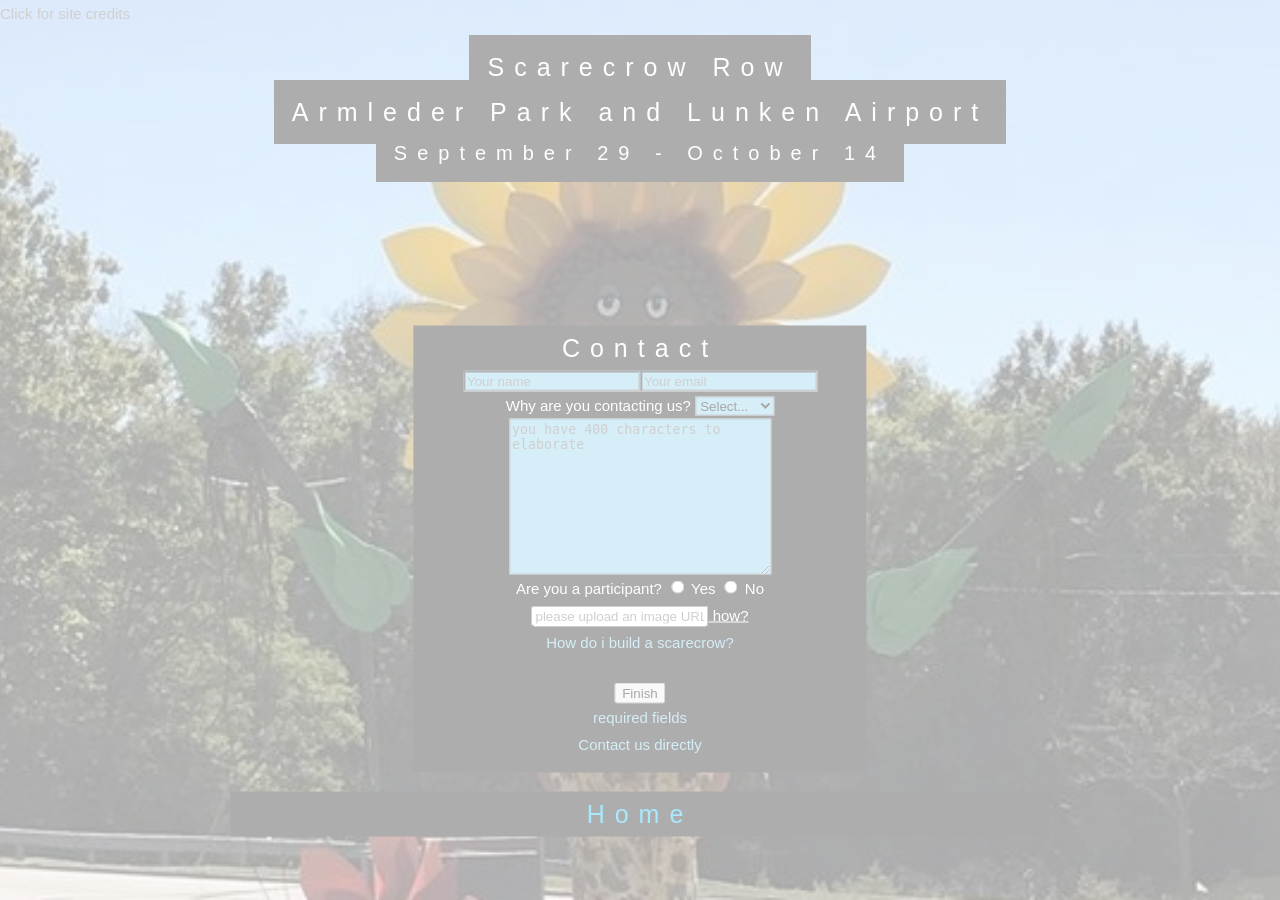
<file: forms.html>
<html><head>
  <script type="text/javascript" async="" src="https://www.google-analytics.com/analytics.js"></script><script src="https://ajax.googleapis.com/ajax/libs/jquery/3.3.1/jquery.min.js"></script>
  <script src="https://cdnjs.cloudflare.com/ajax/libs/popper.js/1.14.0/umd/popper.min.js"></script>
  <script src="https://maxcdn.bootstrapcdn.com/bootstrap/4.1.0/js/bootstrap.min.js"></script>

<script>
  function changeValue() {
    document.getElementById("reason").value="signup"
    myFunctionChangeManage()
  }
</script>

<script>
  function changeValueCheck() {
  var URL = window.location.href;
  console.log(URL)

      if (URL.includes("signup") == true) {
          changeValue()
      } else {
          //nothing
      }

  }
</script>

  <script>
 $(document).ready(function(){

      $("body").hide().fadeIn(2000);
    });

    if (screen.width <= 1145) {
    window.location.replace("https://scarecrowrow.github.io/mobile.html");
}
    
</script>
  <!-- Global site tag (gtag.js) - Google Analytics -->
<script async="" src="https://www.googletagmanager.com/gtag/js?id=UA-121420262-1"></script>
<script>
  window.dataLayer = window.dataLayer || [];
  function gtag(){dataLayer.push(arguments);}
  gtag('js', new Date());

  gtag('config', 'UA-121420262-1');
</script>
<script>
  function myFunction() {
    document.cookie = "status=completed; expires=Thu, 27 Oct 2018 12:00:00 UTC";
  }
</script>
<script>
  function myCredits() {
  document.getElementById("credits").innerHTML = "Credit to Jack Crane for this website. Contact him at 3jbc22@gmail.com"
  }
</script>
<script>
  function myBenefit() {
  document.getElementById("benefit").style.color = "#777"
  document.getElementById("benefit").innerHTML = "Scarecrow row benefits absolutley no one, as we collect no money. We are hoping to find a charity soon for this year and collect funds."
  }
</script>
<script>
  var x = document.cookie;
</script>
<script>
  
var runonce = "false"
    function myFunctionChangeManage() {

if (runonce != "true") {
      var doc = document.getElementById("reason").value
      if (doc == "signup") {
          myFunctionChange()
      } else {
      runonce = "false"
      document.getElementById("toc").remove();
      }
    } else {
      runonce = "false"
      document.getElementById("toc").remove();
    }
}

function myFunctionChange() {
  runonce = "true"

    document.getElementById("reason").value="signup"
    document.getElementById("comments").placeholder="You have 400 characters. Please tell us what you scarecrow is/in honor of, why are you interested in making a scarecrow, and any other details that are important. ----- Please upload a drawing of your scarecrow in the box below."

    var participant = document.getElementById("participant");
    element.parentNode.removeChild(participant);

    var div = document.createElement("div");
    div.setAttribute("id", "toc");
    document.getElementById("myDIV").appendChild(div);

    var para = document.createElement("input");
    para.setAttribute("type", "checkbox");
    para.setAttribute("required", "true");
    document.getElementById("toc").appendChild(para);
    
    var pg = document.createElement("span");
    pg.setAttribute("color", "blue");
    var t = document.createTextNode("I have read and understood the ");
    pg.appendChild(t);
    document.getElementById("toc").appendChild(pg);
    
    var a = document.createElement("a");
    a.setAttribute("href", "rules.pdf");
    a.setAttribute("style", "color:skyblue;");
    a.setAttribute("target", "blank");
    var t = document.createTextNode("rules and restrictions of entry");
    a.appendChild(t);
    document.getElementById("toc").appendChild(a);
}

</script>
<title>Scarecrow Row</title>
<meta name="viewport" content="width=device-width, initial-scale=1">
  <link rel="stylesheet" href="desktop.css">
<!--
  <script>
    function myFunction() {
    document.getElementById("photoslink").style.color = "yellow";
    }
    function () {
    document.getElementById("photoslink").style.color = "white";
    }
  </script>
-->
<style>
/*body, html {
  height: 100%;
  margin: 0;
  font: 400 15px/1.8 "Lato", sans-serif;
  color: #777;
}
* {box-sizing: border-box}
body {font-family: Verdana, sans-serif; margin:0}
.mySlides {display: none}
img {vertical-align: middle;}

.bgimg-1, .bgimg-2, .bgimg-3, .content {
  position: relative;
  opacity: 0.65;
  background-position: center;
  background-repeat: no-repeat;
  background-size: cover;

}
.bgimg-1 {
  background-image: url("background.jpg");
  height: 100%;
  background-attachment: fixed;
}
.caption {
  position: absolute;
  left: 0;
  top: 5%;
  width: 100%;
  text-align: center;
  color: #000;
}
  h1 {
  letter-spacing: 5px;
  font: 20px "Lato", sans-serif;
  color: #111;
  }
.caption span.border {
  background-color: #111;
  color: #fff;
  padding: 18px;
  font-size: 25px;
  letter-spacing: 10px;
}
.centered2_forms {
    position: absolute;
    top: 400%;
    left: 50%;
    transform: translate(-50%, -50%);
    color: white;
    background-color: #101010;
    padding-left: 2%;
    padding-right: 2%;
    width: 453.27px;
}
    .centered6_forms {
    position: absolute;
    top: 610%;
    left: 50%;
    transform: translate(-50%, -50%);
    color: deepskyblue;
    background-color: #101010;
    padding-left: 2%;
    padding-right: 2%;
    width: 64%
}
h3 {
  letter-spacing: 5px;
  text-transform: uppercase;
  font: 20px "Lato", sans-serif;
  color: #111;
}
  .masterbox {
    
  }*/
</style>
</head>
<body style="" onload="changeValueCheck();">
<script>
  
function myfunction()
  x = document.getElementById("reason")
  alert(x)
</script>
<div class="bgimg-1">
  <div class="caption">
    <span class="border">Scarecrow Row</span><br>
    <span class="border">Armleder Park and Lunken Airport</span><br>
<span style="font-size: 20px;" class="border">September 29 - October 14</span>    <div class="larger">
    </div>
  <div class="masterbox" style="display:flex;flex-direction:row-reverse;">
    
    <center>
      <div class="centered2_forms"><span style="font-size: 25px; letter-spacing: 10px;">Contact</span>
      <form method="POST" name="contact" action="http://app-scarecrowrow-form-imput.000webhostapp.com/process_desktop.php">
          <input type="text" name="name" style="background-color: skyblue;" id="name" placeholder="Your name" required=""><input style="background-color: skyblue;" type="email" id="email" name="email" placeholder="Your email" required=""><br>
          <label>Why are you contacting us?</label>
        <select name="reason" id="reason" style="background-color: skyblue;" onchange="myFunctionChangeManage()" required="">
            <option value="Select...">Select...</option>
            <option value="signup">Sign Up</option>
            <option value="Volunteer">Volunteer</option>
            <option value="other">Other</option>
          </select><br>
          <textarea name="comments" style="background-color: skyblue;" id="comments" rows="10" cols="30" placeholder="you have 400 characters to elaborate" maxlength="400"></textarea><br>
          <label id="participant">Are you a participant?</label>
          <input type="radio" name="Past_Participation_Yes" value="Yes"> Yes
          <input type="radio" name="Past_Participation_No" value="No"> No
          <br><input type="text" id="images" name="images" placeholder="please upload an image URL"><a href="upload.pdf" target="blank" style="color:white;"> how?</a><div id="myDIV"></div>
          <label style="color: skyblue;" onclick="window.open('https://youtu.be/8ThaReMXYGI')">How do i build a scarecrow?</label><br>
          <br><button type="submit">Finish</button><br>
          <label style="color: skyblue;">required fields</label><br>
          <label style="color: skyblue;" id="directContact" onclick="document.getElementById('directContact').innerHTML='Jill Bohl, 513-505-8003, scarecrowrowcincinnati@gmail.com'">Contact us directly</label>
      </form>
      </div>
    </center>
    <a href="photos.html">
      
    </a>
    <a href="https://facebook.com/ScarecrowRow">
      
    </a>
    <a href="index.html"><div class="centered6_forms" onmouseover="()" id="photoslink"><span style="font-size: 25px; letter-spacing: 10px;">Home</span>
      </div></a>
    
<!--
    <div class="slideshow-container">

    <footer>
<div class="mySlides fade">
  <div class="numbertext">1 / 9</div>
  <img src="1.jpg" style="width:50%">
  
</div>

<div class="mySlides fade">
  <div class="numbertext">2 / 9</div>
  <img src="2.jpg" style="width:50%">
  
</div>

<div class="mySlides fade">
  <div class="numbertext">3 / 9</div>
  <img src="3.jpg" style="width:50%">
  
</div>

<div class="mySlides fade">
  <div class="numbertext">4 / 9</div>
  <img src="4.jpg" style="width:50%">
  
</div>

<div class="mySlides fade">
  <div class="numbertext">5 / 9</div>
  <img src="5.jpg" style="width:50%">
  
</div>

<div class="mySlides fade">
  <div class="numbertext">6 / 9</div>
  <img src="6.jpg" style="width:50%">
  
</div>

<div class="mySlides fade">
  <div class="numbertext">7 / 9</div>
  <img src="7.jpg" style="width:50%">
  
</div>

<div class="mySlides fade">
  <div class="numbertext">8 / 9</div>
  <img src="8.jpg" style="width:50%">
  
</div>

<div class="mySlides fade">
  <div class="numbertext">9 / 9</div>
  <img src="9.jpg" style="width:50%">
  
</div>

<a class="prev" onclick="plusSlides(-1)">&#10094;</a>
<a class="next" onclick="plusSlides(1)">&#10095;</a>

</div>
<br>

<div style="text-align:center">
  <span class="dot" onclick="currentSlide(1)"></span> 
  <span class="dot" onclick="currentSlide(2)"></span> 
  <span class="dot" onclick="currentSlide(3)"></span> 
  <span class="dot" onclick="currentSlide(4)"></span> 
  <span class="dot" onclick="currentSlide(5)"></span> 
  <span class="dot" onclick="currentSlide(6)"></span> 
  <span class="dot" onclick="currentSlide(7)"></span> 
  <span class="dot" onclick="currentSlide(8)"></span> 
  <span class="dot" onclick="currentSlide(9)"></span> 
</div>

<script>
var slideIndex = 1;
showSlides(slideIndex);

function plusSlides(n) {
  showSlides(slideIndex += n);
}

function currentSlide(n) {
  showSlides(slideIndex = n);
}

function showSlides(n) {
  var i;
  var slides = document.getElementsByClassName("mySlides");
  var dots = document.getElementsByClassName("dot");
  if (n > slides.length) {slideIndex = 1}    
  if (n < 1) {slideIndex = slides.length}
  for (i = 0; i < slides.length; i++) {
      slides[i].style.display = "none";  
  }
  for (i = 0; i < dots.length; i++) {
      dots[i].className = dots[i].className.replace(" active", "");
  }
  slides[slideIndex-1].style.display = "block";  
  dots[slideIndex-1].className += " active";
}
</script>
-->
  </div>

</div>
<spread id="credits" onclick="myCredits()">Click for site credits</spread>
<center>
  <spread style="color: transparent;" id="benefit" onclick="myBenefit()">Click for benefit</spread>
</center>

</div></body></html>
</file>
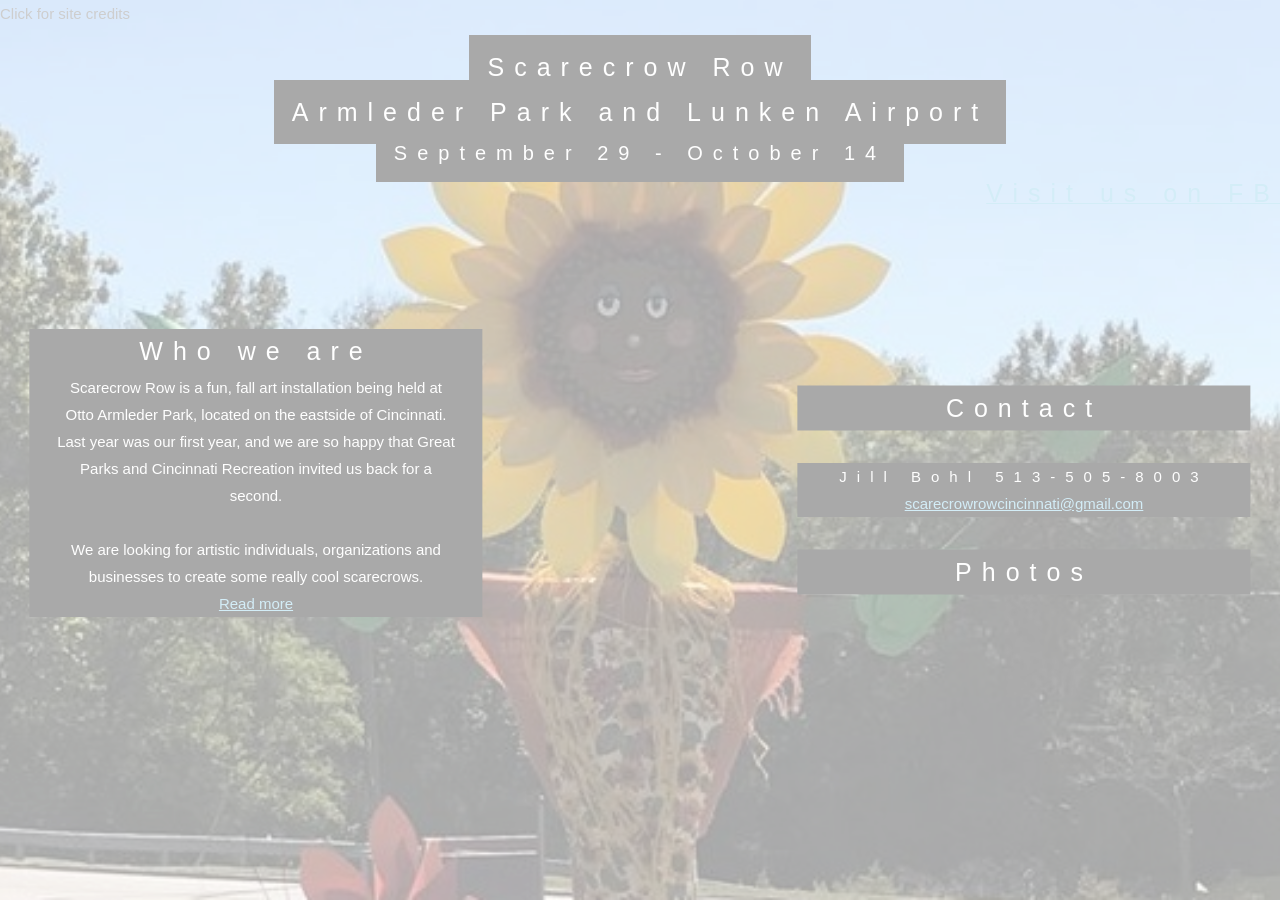
<file: index_OLD.html>
<!DOCTYPE html>
<html>
<head>
  <script src="https://ajax.googleapis.com/ajax/libs/jquery/3.3.1/jquery.min.js"></script>
  <script src="https://cdnjs.cloudflare.com/ajax/libs/popper.js/1.14.0/umd/popper.min.js"></script>
  <script src="https://maxcdn.bootstrapcdn.com/bootstrap/4.1.0/js/bootstrap.min.js"></script>
  <link rel="stylesheet" href="desktop.css">

  <script>
 $(document).ready(function(){

      $("body").hide().fadeIn(2000);
    });

    if (screen.width <= 1145) {
    window.location.replace("https://scarecrowrow.github.io/mobile.html");
}
    
</script>
  <!-- Global site tag (gtag.js) - Google Analytics -->
<script async src="https://www.googletagmanager.com/gtag/js?id=UA-121420262-1"></script>
<script>
  window.dataLayer = window.dataLayer || [];
  function gtag(){dataLayer.push(arguments);}
  gtag('js', new Date());

  gtag('config', 'UA-121420262-1');
</script>
<script>
  function myFunction() {
    document.cookie = "status=completed; expires=Thu, 27 Oct 2018 12:00:00 UTC";
  }
</script>
<script>
  function myCredits() {
  document.getElementById("credits").innerHTML = "Credit to JC for this website. Contact him at 3jbc22@gmail.com"
  }
</script>
<script>
  function myBenefit() {
  document.getElementById("benefit").innerHTML = "Scarecrow row benefits absolutley no one, as we collect no money. We are hoping to find a charity soon for this year and collect funds."
  }
</script>
<script>
  var x = document.cookie;
</script>
<title>Scarecrow Row</title>
<meta name="viewport" content="width=device-width, initial-scale=1">
</head>
<body>
<script>
  
function myfunction()
  x = document.getElementById("reason")
  alert(x)
</script>
<div class="bgimg-1">
  <div class="caption">
    <span class="border">Scarecrow Row</span><br>
    <span class="border">Armleder Park and Lunken Airport</span><br>
    <span style="font-size: 20px;" class="border">September 29 - October 14</span>
    <div class="larger">
    </div>
  <div class=masterbox style="display:flex;flex-direction:row-reverse;">
    <div class="centered" style="display:flex;flex-direction:column;flex-wrap: wrap;"><span style="font-size: 25px; letter-spacing: 10px;">Who we are</span><span>
      Scarecrow Row is a fun, fall art installation being held at Otto Armleder
Park, located on the eastside of Cincinnati. Last year was our first year,
and we are so happy that Great Parks and Cincinnati Recreation invited
us back for a second.<br><br>We are looking for artistic individuals, organizations and businesses to
create some really cool scarecrows.</span> <a href="who.html">Read more</a>
      </div>
    <a href="forms.html">
      <div class="centered2"><span style="font-size: 25px; letter-spacing: 10px;">Contact</span>
    
      </div>
    </a>
    <a>
      <div class="centered10"><span style="font-size: 15px; color:white; letter-spacing: 10px;">Jill Bohl 513-505-8003</span><br><a href="mailto:scarecrowrowcincinnati@gmail.com"><span style="font-size: 15px;">scarecrowrowcincinnati@gmail.com</span></a>
    
      </div>
    </a>
    <a href="photos.html">
      <div class="centered3" onMouseover ="()" onMouseover="myFunction()" id="photoslink"><span style="font-size: 25px; letter-spacing: 10px;">Photos</span> 
   
      </div>
    </a>
    <a href="https://facebook.com/ScarecrowRow">
      <div class="centered5" onMouseover ="()" onMouseover="myFunction()" id="photoslink"><span style="font-size: 25px; letter-spacing: 10px;">Visit us on FB</span> 
      </div>
    </a>

  </div>

</div>
<spread id="credits" onclick="myCredits()">Click for site credits</spread>
<center>
  <label style='color: transparent' id="benefit" onclick="myBenefit()">Click for benefit</label>
</center>
</body>
</html>
</file>
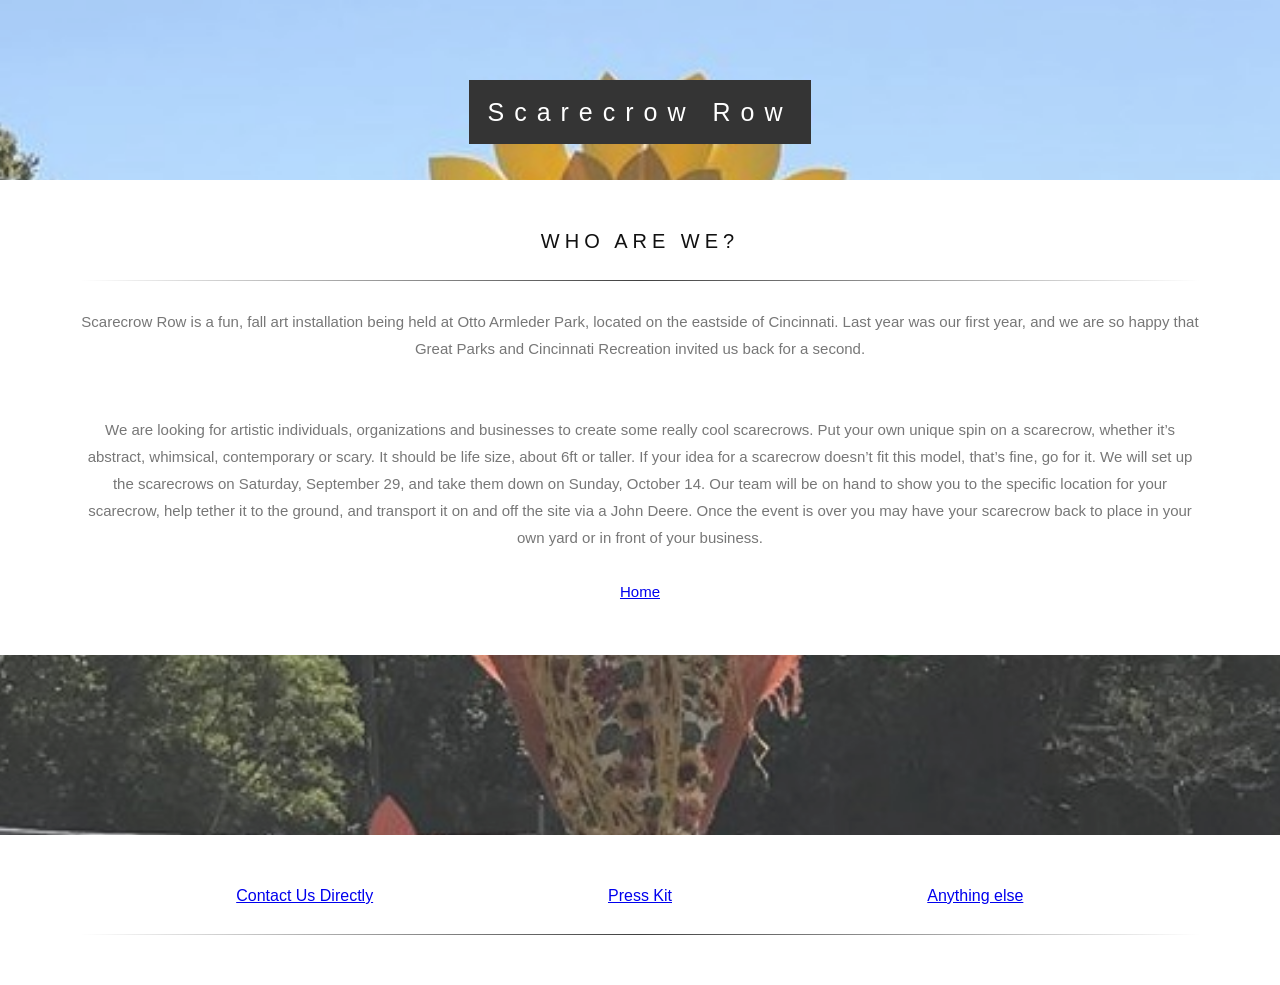
<file: info.html>
<html><head>
<meta name="viewport" content="width=device-width, initial-scale=1">
<link rel="stylesheet" href="scroll.css">


<script>
$(function() {
  $('a[href*=#]').on('click', function(e) {
    e.preventDefault();
    $('html, body').animate({ scrollTop: $($(this).attr('href')).offset().top}, 500, 'linear');
  });
});
</script>

<style>

</style>
</head>
<body>

<div class="bgimg-1" id="bgimg-1">
  <div class="caption">
    <span class="border">Scarecrow Row</span>
    
<center>
<div class="scroll">
  <u><span>SCROLL DOWN</span></u>
</div>
</center>

  </div>
</div>





<div style="position:relative;">
  <div style="color: #777;background-color:white;text-align:center;padding:50px 80px;text-align: justify;text-align: center;">
    
<h3>Who are we?</h3><br><hr><br>
    <p style="text-align:center;">Scarecrow Row is a fun, fall art installation being held at Otto Armleder Park, located on the eastside of Cincinnati. Last year was our first year, and we are so happy that Great Parks and Cincinnati Recreation invited us back for a second. </p>
<br><br><p>
We are looking for artistic individuals, organizations and businesses to create some really cool scarecrows. Put your own unique spin on a scarecrow, whether it’s abstract, whimsical, contemporary or scary. It should be life size, about 6ft or taller. If your idea for a scarecrow doesn’t fit this model, that’s fine, go for it. We will set up the scarecrows on Saturday, September 29, and take them down on Sunday, October 14. Our team will be on hand to show you to the specific location for your scarecrow, help tether it to the ground, and transport it on and off the site via a John Deere. Once the event is over you may have your scarecrow back to place in your own yard or in front of your business.</p>
<br><a href="index2.html">Home</a>
  </div>
</div>





<div class="bgimg-1" id="bgimg-1b" style="min-height: 40%;">
  <div class="caption">
    <span class="border" style="background-color:transparent;font-size:25px;color: #f7f7f7;"></span>
  </div>
</div>

<div style="position:relative;">
  <div style="color:#ddd;background-color:white;text-align:center;padding:50px 80px;text-align: center;">
    <center>
    <table style="width:90%">
      <tbody><tr>
        <td style="width:30%;text-align: center;"><a href="mailto:scarecrowrowcincinnati@gmail.com?subject=Scarecrow Row: Inquiry&amp;">Contact Us Directly</a>
</td>
        <td style="width:30%;text-align: center;"><a href="presskit.md">Press Kit</a></td>
        <td style="width:30%;text-align: center;"><a href="#">Anything else</a></td>
      </tr>
    </tbody></table>
    <br>
    <hr>
  </center>
  </div>
</div>

<script>
  document.getElementById("bgimg-1").style.transition="2s"
    setTimeout(function(){ document.getElementById("bgimg-1").style.minHeight="20%"; }, 1000);
  document.getElementById("bgimg-1b").style.transition="2s"
    setTimeout(function(){ document.getElementById("bgimg-1b").style.minHeight="20%"; }, 1000);
  
</script>

</body></html>
</file>
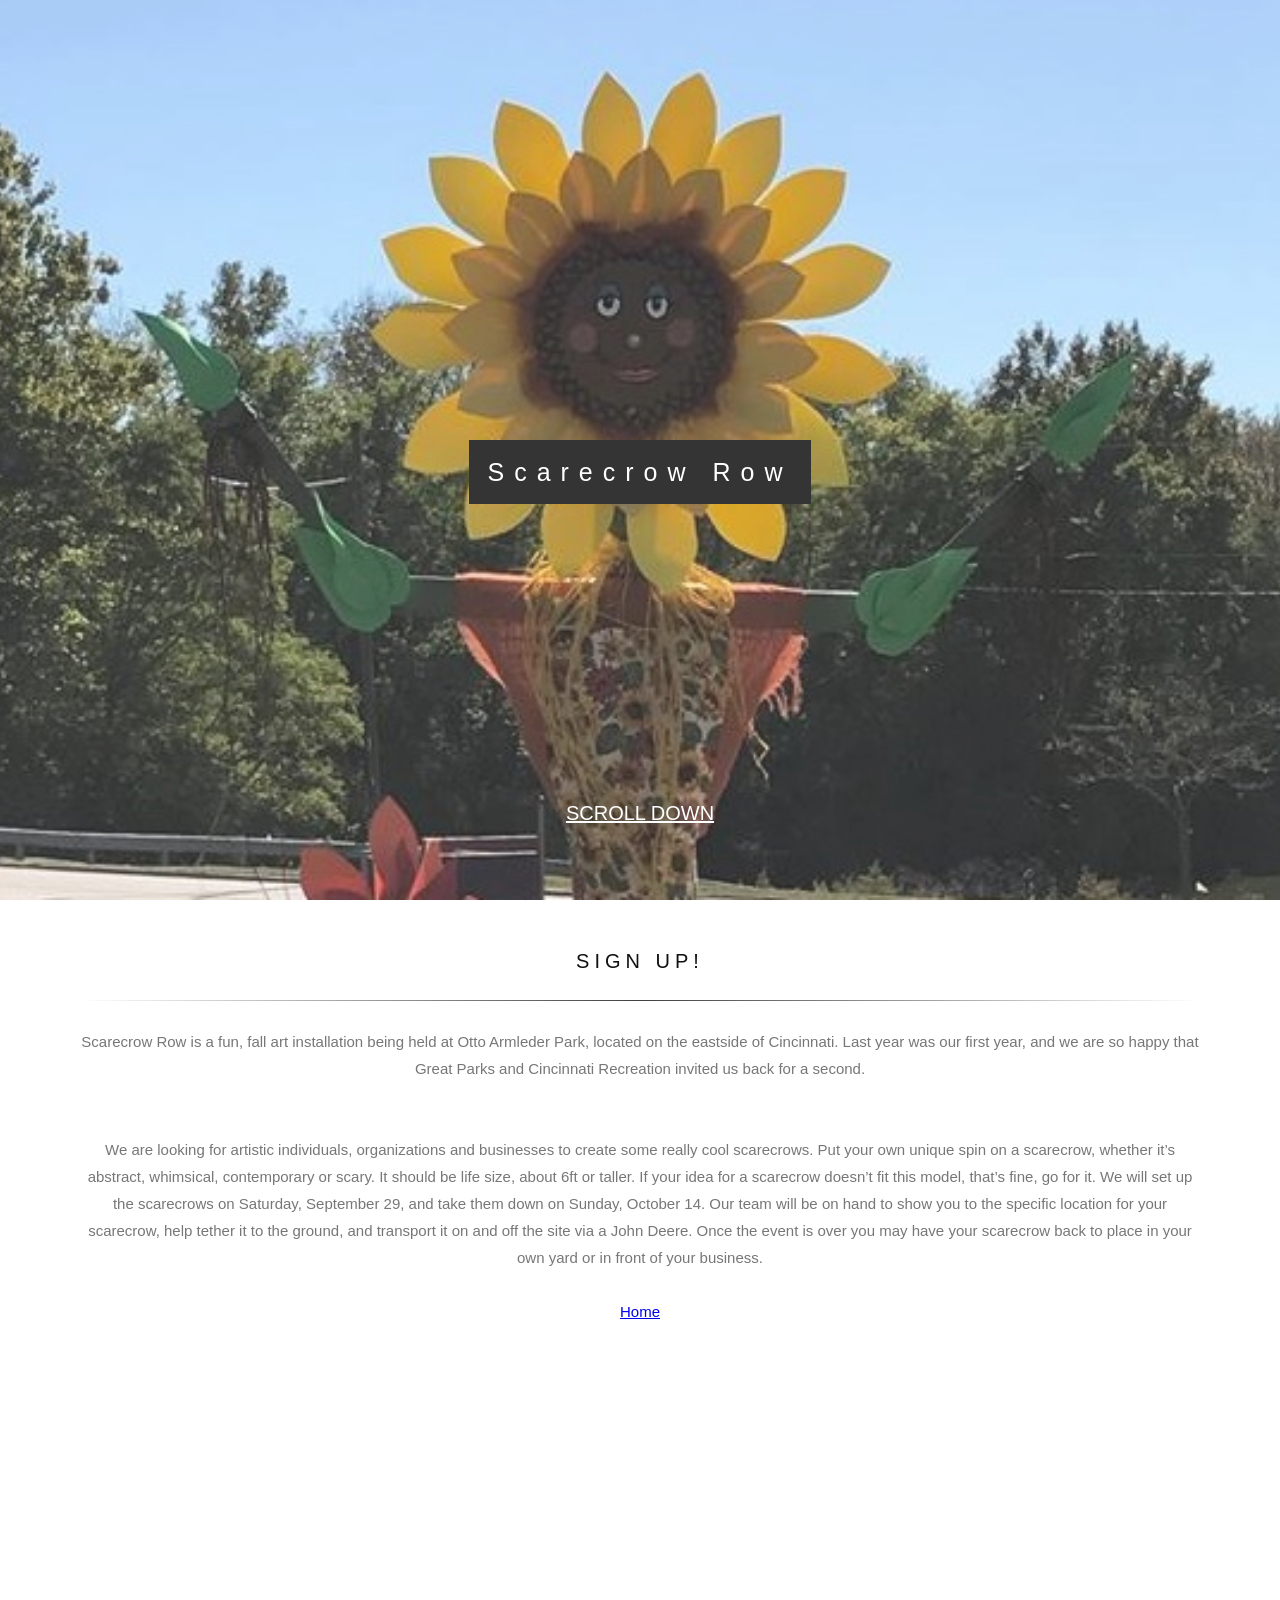
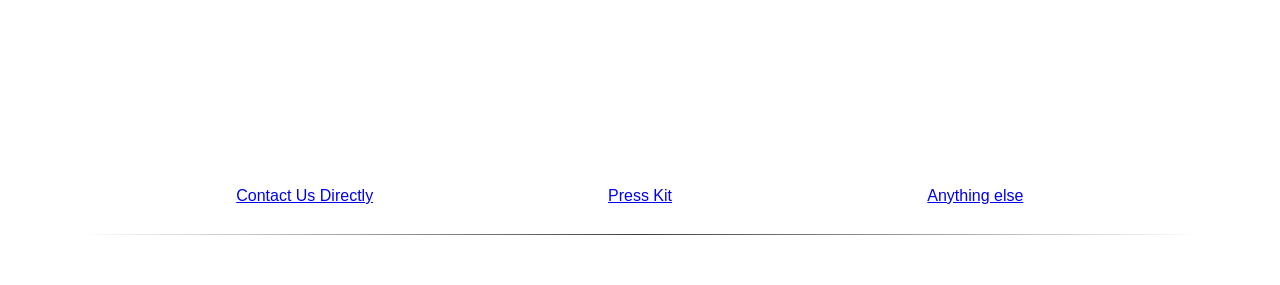
<file: infos.html>
<html><head>
<meta name="viewport" content="width=device-width, initial-scale=1">
<link rel="stylesheet" href="scroll.css">


<script>
$(function() {
  $('a[href*=#]').on('click', function(e) {
    e.preventDefault();
    $('html, body').animate({ scrollTop: $($(this).attr('href')).offset().top}, 500, 'linear');
  });
});
</script>

<style>

</style>
</head>
<body>

<div class="bgimg-1">
  <div class="caption">
    <span class="border">Scarecrow Row</span>
    
<center>
<div class="scroll">
  <u><span>SCROLL DOWN</span></u>
</div>
</center>

  </div>
</div>





<div style="position:relative;">
  <div style="color: #777;background-color:white;text-align:center;padding:50px 80px;text-align: justify;text-align: center;">
    
<h3>Sign Up!</h3><br><hr><br>
    <p style="text-align:center;">Scarecrow Row is a fun, fall art installation being held at Otto Armleder Park, located on the eastside of Cincinnati. Last year was our first year, and we are so happy that Great Parks and Cincinnati Recreation invited us back for a second. </p>
<br><br><p>
We are looking for artistic individuals, organizations and businesses to create some really cool scarecrows. Put your own unique spin on a scarecrow, whether it’s abstract, whimsical, contemporary or scary. It should be life size, about 6ft or taller. If your idea for a scarecrow doesn’t fit this model, that’s fine, go for it. We will set up the scarecrows on Saturday, September 29, and take them down on Sunday, October 14. Our team will be on hand to show you to the specific location for your scarecrow, help tether it to the ground, and transport it on and off the site via a John Deere. Once the event is over you may have your scarecrow back to place in your own yard or in front of your business.</p>
<br><a href="index2.html">Home</a>
  </div>
</div>





<div class="bgimg-1" style="min-height: 40%;">
  <div class="caption">
    <span class="border" style="background-color:transparent;font-size:25px;color: #f7f7f7;"></span>
  </div>
</div>

<div style="position:relative;">
  <div style="color:#ddd;background-color:white;text-align:center;padding:50px 80px;text-align: center;">
    <center>
    <table style="width:90%">
      <tbody><tr>
        <td style="width:30%;text-align: center;"><a href="mailto:scarecrowrowcincinnati@gmail.com?subject=Scarecrow Row: Inquiry&amp;">Contact Us Directly</a>
</td>
        <td style="width:30%;text-align: center;"><a href="presskit.md">Press Kit</a></td>
        <td style="width:30%;text-align: center;"><a href="#">Anything else</a></td>
      </tr>
    </tbody></table>
    <br>
    <hr>
  </center>
  </div>
</div>



</body></html>
</file>
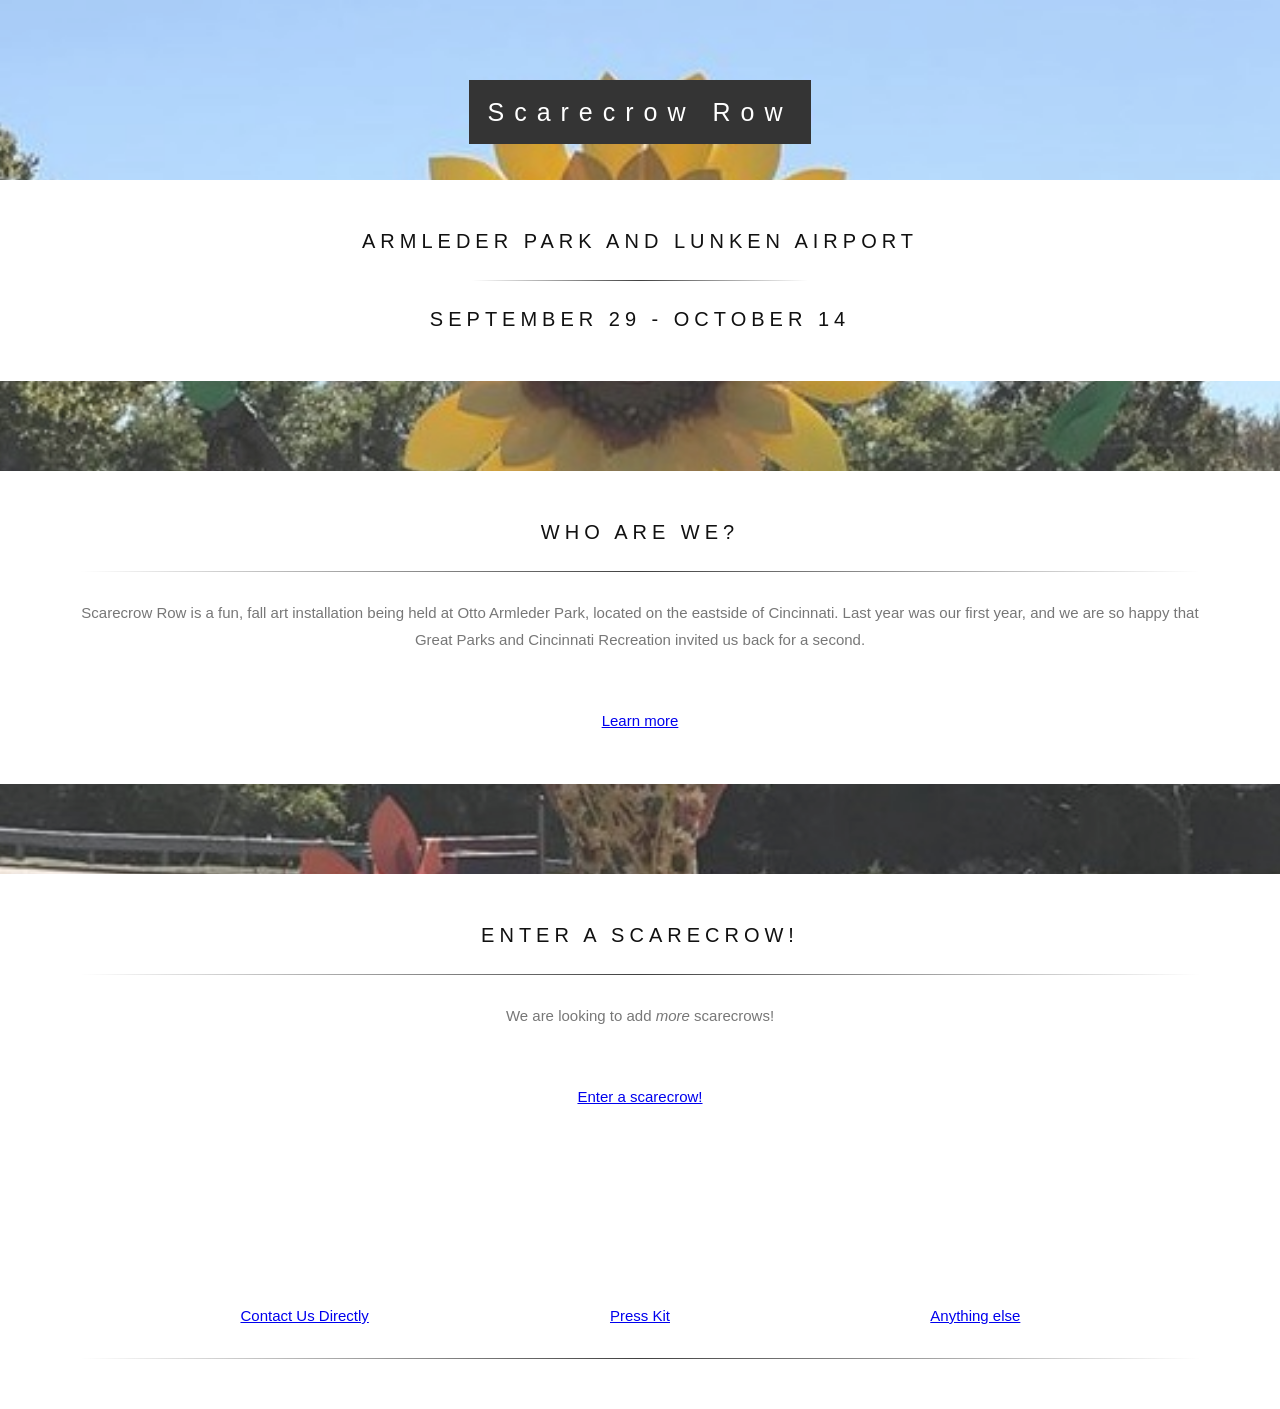
<file: mobile-request.html>
<!DOCTYPE html>
<html>
<head>
  <script>
    if (screen.width > 1145) {
    window.location.replace("https://scarecrowrow.github.io/index.html");
}
    var x = "Total Height: " + screen.height;
 $(document).ready(function(){

      $("body").hide().fadeIn(2000);
    });
    
    
  </script>
  <title>Scarecrow Row (mobile)</title>
<meta name="viewport" content="width=device-width, initial-scale=1">
<!--
  <script>
    function myFunction() {
    document.getElementById("photoslink").style.color = "yellow";
    }
    function myFunction2() {
    document.getElementById("photoslink").style.color = "white";
    }
  </script>
-->
  <!-- Global site tag (gtag.js) - Google Analytics -->
<script async src="https://www.googletagmanager.com/gtag/js?id=UA-121420262-1"></script>
<script>
  window.dataLayer = window.dataLayer || [];
  function gtag(){dataLayer.push(arguments);}
  gtag('js', new Date());

  gtag('config', 'UA-121420262-1');
</script>

<style>
body, html {
  height: 100%;
  margin: 0;
  font: 400 15px/1.8 "Lato", sans-serif;
  color: #777;
}
* {box-sizing: border-box}
body {font-family: Verdana, sans-serif; margin:0}
.mySlides {display: none}
img {vertical-align: middle;}

.bgimg-1, .bgimg-2, .bgimg-3, .content {
  position: relative;
  opacity: 0.65;
  background-position: center;
  background-repeat: no-repeat;
  background-size: cover;

}
.bgimg-1 {
  background-image: url("https://scarecrowrow.github.io/background.jpg");
  width: 100%;
  height: 70%;
  background-attachment: fixed;
}
.caption {
  position: relative;
/*  absolute*/
  left: 0;
  top: 20%;
  width: 100%;
  text-align: center;
  color: #000;
}
  h1 {
  letter-spacing: 5px;
  font: 20px "Lato", sans-serif;
  color: #111;
  }
.caption span.border {
  background-color: #111;
  color: #fff;
  padding: 18px;
  font-size: 25px;
  letter-spacing: 10px;
}
.centered2 {
    position: absolute;
    top: 210%;
    left: 50%;
    transform: translate(-50%, -50%);
    color: white;
    background-color: #101010;
    padding-left: 2%;
    padding-right: 2%;
    width: 100%;
    margin: 5px auto;

}
h3 {
  letter-spacing: 5px;
  text-transform: uppercase;
  font: 20px "Lato", sans-serif;
  color: #111;
}
  .masterbox {
    
  }
  .centered9 {
    position: absolute;
    top: 315%;
    left: 50%;
    transform: translate(-50%, -50%);
    color: white;
    background-color: #101010;
    padding-left: 2%;
    padding-right: 2%;
    width: 100%;
    margin: 5px auto;
    font-size: 25px;
    letter-spacing: 10px;
  }
</style>
</head>
<body>
<script>
  function myfunction()
    var x = document.getElementById("reason")
    alert(x)
</script>
<div class="bgimg-1">
  <div class="caption">
    <span class="border">Scarecrow Row</span><br>
    <span class="border">Lunken Airport and Armleader Park</span><br><br>
    <a href="index.html"><spam class="border" style="color:transparent;text-decoration: none;"></spam></a><br><a href="mobile.html"><spam class="border" style="color:transparent;text-decoration: none;"></spam></a>
  <div class=masterbox style="display:flex;flex-direction:row-reverse;">
<!--
    <div class="centered" style="display:flex;flex-direction:column;flex-wrap: wrap;"><span style="font-size: 25px; letter-spacing: 10px;">Sign Up</span>
      <form method="POST" name="sign up" action="https://formspree.io/3jbc22@gmail.com">
          <input type="text" name="name" id="name" placeholder="Your name" style="background-color: skyblue;" required><input  style="background-color: skyblue;" type="email" id="email" name="email" placeholder="Your email" required><br>
          <input type="tel" name="Tel" id="Tel" placeholder="Your Phone Number"><input type="text" id="SM" name="SM" placeholder="Social Media"><br>
          <textarea name="comments" id="comments" rows="10" cols="30" placeholder="you have 400 characters to describe your scarecrow" maxlength="400" style="background-color: skyblue;"  required></textarea><br>
        <label>Where would you like your scarecrow to be located?</label>  <br>
        <select name="location" style="background-color: skyblue;"  required>
            <option value="Lunken">Lunken Loop</option>
            <option value="Arm">Armleader Trail</option>
            <option value="Connector">Lunken/Armleader connector</option>
            <option value="Don't Care">Don't Care</option>
          </select><br>
          <label>Have you participated in the past?</label>
          <input type="radio" name="Past_Participation" value="Yes"> Yes
          <input type="radio" name="Past_Participation" value="No"> No<br>
          <label>Upload Pictures (if you have any):</label><br>
          <input type="file" name="images" multiple>
          <br><button type="submit">Finish</button><br>
          <label style="color: skyblue;" >required fields</label>
      </form>
      </div>
-->
    

      <div class="centered2"><span style="font-size: 25px; letter-spacing: 10px;">Contact</span>
      <form method="POST" name="contact" action="https://formspree.io/scarecrowrowcincinnati@gmail.com">
          <input type="text" name="name" style="background-color: skyblue;"  id="name" placeholder="Your name" required><input style="background-color: skyblue;"  type="email" id="email" name="email" placeholder="Your email" required><br>
          <label>Why are you contacting us?</label>
        <select name="reason" id="reason" style="background-color: skyblue;"  required>
            <option value="Select...">Select...</option>
            <option value="Signup">Sign up</option>
            <option value="Volunteer">Volunteer</option>
            <option value="Other">Other</option>
          </select><br>
          <textarea name="comments" style="background-color: skyblue;"  id="comments" rows="10" cols="30" placeholder="you have 400 characters to elaborate" maxlength="400"></textarea><br>
          <label>Are you a participant?</label>
          <input type="radio" name="Past_Participation" value="Yes"> Yes
          <input type="radio" name="Past_Participation" value="No"> No
          <br><input type="file" name="images" multiple>
          <br><button type="submit">Finish</button><br>
          <label style="color: skyblue;" >required fields</label><br>
          <label style="color: skyblue;" id="directContact" onclick="document.getElementById('directContact').innerHTML='Jill Bohl, 513-505-8003, scarecrowrowcincinnati@gmail.com'">Contact us directly</label>
      </form>
      </div>
<a href="mobile.html"><span class="centered9" style="font-size: 25px; letter-spacing: 10px;">Home</span></a>
<!--
    <a href="photos.html">
      <div class="centered3" onMouseover ="myFunction2()" onMouseover="myFunction()" id="photoslink"><span style="font-size: 25px; letter-spacing: 10px;">Photos</span>
        
      </div>
    </a>
    <a href="spread.html"><div class="centered6" onMouseover ="myFunction2()" onMouseover="myFunction()" id="photoslink"><span style="font-size: 25px; letter-spacing: 10px;">Spread the word!</span>
      </div></a>
    </div>
-->
<!--
    <div class="slideshow-container">

    <footer>
<div class="mySlides fade">
  <div class="numbertext">1 / 9</div>
  <img src="1.jpg" style="width:50%">
  
</div>

<div class="mySlides fade">
  <div class="numbertext">2 / 9</div>
  <img src="2.jpg" style="width:50%">
  
</div>

<div class="mySlides fade">
  <div class="numbertext">3 / 9</div>
  <img src="3.jpg" style="width:50%">
  
</div>

<div class="mySlides fade">
  <div class="numbertext">4 / 9</div>
  <img src="4.jpg" style="width:50%">
  
</div>

<div class="mySlides fade">
  <div class="numbertext">5 / 9</div>
  <img src="5.jpg" style="width:50%">
  
</div>

<div class="mySlides fade">
  <div class="numbertext">6 / 9</div>
  <img src="6.jpg" style="width:50%">
  
</div>

<div class="mySlides fade">
  <div class="numbertext">7 / 9</div>
  <img src="7.jpg" style="width:50%">
  
</div>

<div class="mySlides fade">
  <div class="numbertext">8 / 9</div>
  <img src="8.jpg" style="width:50%">
  
</div>

<div class="mySlides fade">
  <div class="numbertext">9 / 9</div>
  <img src="9.jpg" style="width:50%">
  
</div>

<a class="prev" onclick="plusSlides(-1)">&#10094;</a>
<a class="next" onclick="plusSlides(1)">&#10095;</a>

</div>
<br>

<div style="text-align:center">
  <span class="dot" onclick="currentSlide(1)"></span> 
  <span class="dot" onclick="currentSlide(2)"></span> 
  <span class="dot" onclick="currentSlide(3)"></span> 
  <span class="dot" onclick="currentSlide(4)"></span> 
  <span class="dot" onclick="currentSlide(5)"></span> 
  <span class="dot" onclick="currentSlide(6)"></span> 
  <span class="dot" onclick="currentSlide(7)"></span> 
  <span class="dot" onclick="currentSlide(8)"></span> 
  <span class="dot" onclick="currentSlide(9)"></span> 
</div>

<script>
var slideIndex = 1;
showSlides(slideIndex);

function plusSlides(n) {
  showSlides(slideIndex += n);
}

function currentSlide(n) {
  showSlides(slideIndex = n);
}

function showSlides(n) {
  var i;
  var slides = document.getElementsByClassName("mySlides");
  var dots = document.getElementsByClassName("dot");
  if (n > slides.length) {slideIndex = 1}    
  if (n < 1) {slideIndex = slides.length}
  for (i = 0; i < slides.length; i++) {
      slides[i].style.display = "none";  
  }
  for (i = 0; i < dots.length; i++) {
      dots[i].className = dots[i].className.replace(" active", "");
  }
  slides[slideIndex-1].style.display = "block";  
  dots[slideIndex-1].className += " active";
}
</script>
-->
  </div>

</div>

</body>
</html>
</file>
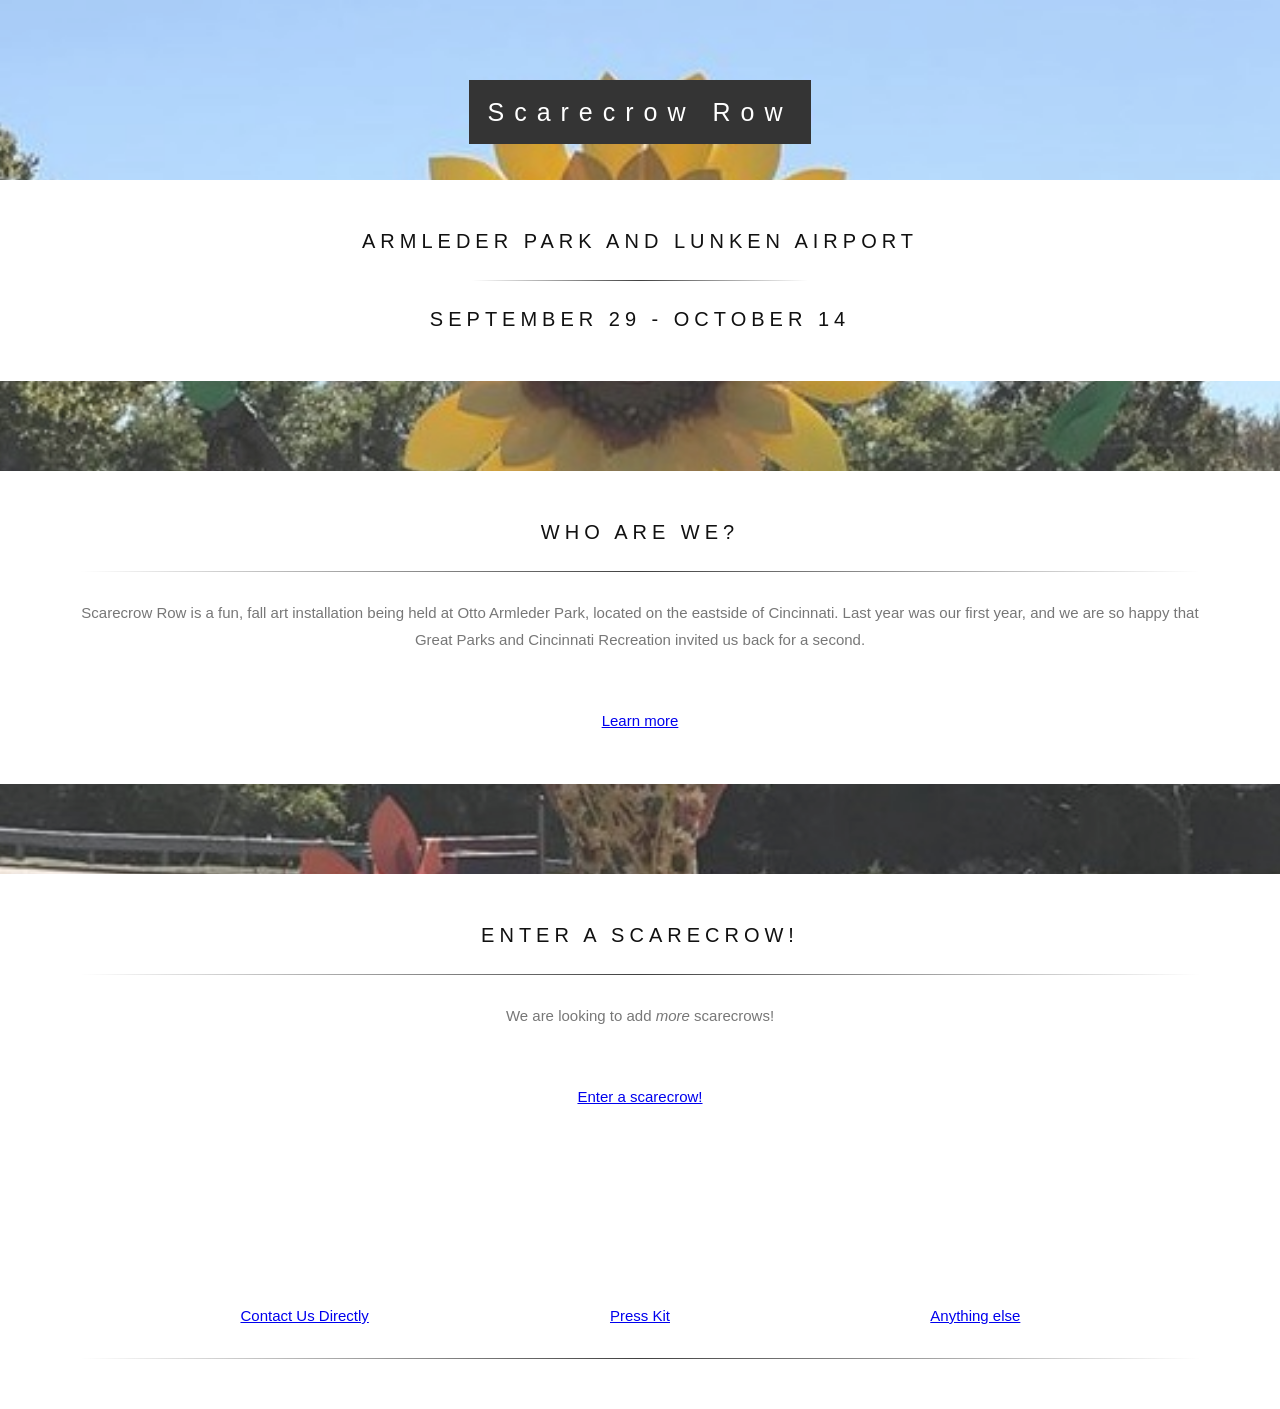
<file: mobile-signup.html>
<!DOCTYPE html>
<html>
<head>
  <script>
    if (screen.width > 1145) {
    window.location.replace("https://scarecrowrow.github.io/index.html");
}
    var x = "Total Height: " + screen.height;
 $(document).ready(function(){

      $("body").hide().fadeIn(2000);
    });
    
  </script>
  <title>Scarecrow Row (mobile)</title>
<meta name="viewport" content="width=device-width, initial-scale=1">
<!--
  <script>
    function myFunction() {
    document.getElementById("photoslink").style.color = "yellow";
    }
    function myFunction2() {
    document.getElementById("photoslink").style.color = "white";
    }
  </script>
-->
  <!-- Global site tag (gtag.js) - Google Analytics -->
<script async src="https://www.googletagmanager.com/gtag/js?id=UA-121420262-1"></script>
<script>
  window.dataLayer = window.dataLayer || [];
  function gtag(){dataLayer.push(arguments);}
  gtag('js', new Date());

  gtag('config', 'UA-121420262-1');
</script>

<style>
body, html {
  height: 100%;
  margin: 0;
  font: 400 15px/1.8 "Lato", sans-serif;
  color: #777;
}
* {box-sizing: border-box}
body {font-family: Verdana, sans-serif; margin:0}
.mySlides {display: none}
img {vertical-align: middle;}

/* Slideshow container */
.slideshow-container {
  max-width: 1000px;
  position: relative;
  margin: auto;
}

/* Next & previous buttons */
.prev, .next {
  cursor: pointer;
  position: absolute;
  top: 50%;
  width: auto;
  padding: 16px;
  margin-top: -22px;
  color: white;
  font-weight: bold;
  font-size: 18px;
  transition: 0.6s ease;
  border-radius: 0 3px 3px 0;
  right: 71%;
}
  .prev {
    right: 25%
  }
/* Position the "next button" to the right */
.next {
  right: 25%;
  border-radius: 3px 0 0 3px;
}

/* On hover, add a black background color with a little bit see-through */
.prev:hover, .next:hover {
  background-color: rgba(0,0,0,0.8);
}

/* Caption text */
.text {
  color: #f2f2f2;
  font-size: 15px;
  padding: 8px 12px;
  position: absolute;
  bottom: 8px;
  width: 100%;
  text-align: center;
}

/* Number text (1/3 etc) */
.numbertext {
  color: #f2f2f2;
  font-size: 12px;
  padding: 8px 12px;
  position: absolute;
  top: 0;
}

/* The dots/bullets/indicators */
.dot {
  cursor: pointer;
  height: 15px;
  width: 15px;
  margin: 0 2px;
  background-color: #bbb;
  border-radius: 50%;
  display: inline-block;
  transition: background-color 0.6s ease;
}

.active, .dot:hover {
  background-color: #717171;
}

/* Fading animation */
.fade {
  -webkit-animation-name: fade;
  -webkit-animation-duration: 1.5s;
  animation-name: fade;
  animation-duration: 1.5s;
}

@-webkit-keyframes fade {
  from {opacity: .4} 
  to {opacity: 1}
}

@keyframes fade {
  from {opacity: .4} 
  to {opacity: 1}
}

/* On smaller screens, decrease text size */
@media only screen and (max-width: 300px) {
  .prev, .next,.text {font-size: 11px}
}
.bgimg-1, .bgimg-2, .bgimg-3, .content {
  position: relative;
  opacity: 0.65;
  background-position: center;
  background-repeat: no-repeat;
  background-size: cover;

}
.bgimg-1 {
  background-image: url("https://scarecrowrow.github.io/background.jpg");
  width: 100%;
  height: 70%;
  background-attachment: fixed;
}
  .content {
    background-color: #656565
;
    position: relative;
  }
.caption {
  position: relative;
/*  absolute*/
  left: 0;
  top: 20%;
  width: 100%;
  text-align: center;
  color: #000;
}
  h1 {
  letter-spacing: 5px;
  font: 20px "Lato", sans-serif;
  color: #111;
  }
.caption span.border {
  background-color: #111;
  color: #fff;
  padding: 18px;
  font-size: 25px;
  letter-spacing: 10px;
}
.centered {
    position: absolute;
    top: 255%;
    left: 50%;
    transform: translate(-50%, -50%);
    color: white;
    background-color: #101010;
    padding-left: 2%;
    padding-right: 2%;
    width:100%;
    border-width:2px;
    border-color:white;
    margin: 5px auto;
}
.centered2 {
    position: absolute;
    top: 210%;
    left: 50%;
    transform: translate(-50%, -50%);
    color: white;
    background-color: #101010;
    padding-left: 2%;
    padding-right: 2%;
    width: 100%;
    margin: 5px auto;

}
  .centered3 {
    position: absolute;
    top: 470%;
    left: 50%;
    transform: translate(-50%, -50%);
    color: white;
    background-color: #101010;
    padding-left: 2%;
    padding-right: 2%;
    width: 100%;
    margin: 5px auto;
}
h3 {
  letter-spacing: 5px;
  text-transform: uppercase;
  font: 20px "Lato", sans-serif;
  color: #111;
}
  .masterbox {
    
  }
</style>
</head>
<body>
<script>
  function myfunction()
    var x = document.getElementById("reason")
    alert(x)
</script>
<div class="bgimg-1">
  <div class="caption">
    <span class="border">Scarecrow Row</span><br>
    <span class="border">Lunken Airport and Armleader Park</span><br><br>
    <a href="index.html"><spam class="border">Visit desktop site</spam></a><br><a href="mobile.html"><spam class="border">Back to Home</spam></a>
  <div class=masterbox style="display:flex;flex-direction:row-reverse;">
    <div class="centered" style="display:flex;flex-direction:column;flex-wrap: wrap;"><span style="font-size: 25px; letter-spacing: 10px;">Sign Up</span>
      <form method="POST" name="sign up" action="https://formspree.io/3jbc22@gmail.com">
          <input type="text" name="name" id="name" placeholder="Your name" style="background-color: skyblue;" required><input  style="background-color: skyblue;" type="email" id="email" name="email" placeholder="Your email" required><br>
          <input type="tel" name="Tel" id="Tel" placeholder="Your Phone Number"><input type="text" id="SM" name="SM" placeholder="Social Media"><br>
          <textarea name="comments" id="comments" rows="10" cols="30" placeholder="you have 400 characters to describe your scarecrow" maxlength="400" style="background-color: skyblue;"  required></textarea><br>
        <label>Where would you like your scarecrow to be located?</label>  <br>
        <select name="location" style="background-color: skyblue;"  required>
            <option value="Lunken">Lunken Loop</option>
            <option value="Arm">Armleader Trail</option>
            <option value="Connector">Lunken/Armleader connector</option>
            <option value="Don't Care">Don't Care</option>
          </select><br>
          <label>Have you participated in the past?</label>
          <input type="radio" name="Past_Participation" value="Yes"> Yes
          <input type="radio" name="Past_Participation" value="No"> No<br>
          <label>Upload Pictures (if you have any):</label><br>
          <input type="file" name="images" multiple>
          <br><button type="submit">Finish</button><br>
          <label style="color: skyblue;" >required fields</label>
      </form>
      </div>
    
<!--
      <div class="centered2"><span style="font-size: 25px; letter-spacing: 10px;">Contact</span>
      <form method="POST" name="contact" action="https://formspree.io/3jbc22@gmail.com">
          <input type="text" name="name" style="background-color: skyblue;"  id="name" placeholder="Your name" required><input style="background-color: skyblue;"  type="email" id="email" name="email" placeholder="Your email" required><br>
          <label>Why are you contacting us?</label>
        <select name="reason" id="reason" style="background-color: skyblue;"  required>
            <option value="Select...">Select...</option>
            <option value="Complaint">Complaint</option>
            <option value="Compliment">Compliment</option>
            <option value="Volunteer">Volunteer</option>
            <option value="Remove sign up">Remove your sign up</option>
            <option value="Remove sign up">Other</option>
          </select><br>
          <textarea name="comments" style="background-color: skyblue;"  id="comments" rows="10" cols="30" placeholder="you have 400 characters to elaborate" maxlength="400"></textarea><br>
          <label>Are you a participant?</label>
          <input type="radio" name="Past_Participation" value="Yes"> Yes
          <input type="radio" name="Past_Participation" value="No"> No
          <br><input type="file" name="images" multiple>
          <br><button type="submit">Finish</button><br>
          <label style="color: skyblue;" >required fields</label>
      </form>
      </div>
-->
<!--
    <a href="photos.html">
      <div class="centered3" onMouseover ="myFunction2()" onMouseover="myFunction()" id="photoslink"><span style="font-size: 25px; letter-spacing: 10px;">Photos</span>
        
      </div>
    </a>
    <a href="spread.html"><div class="centered6" onMouseover ="myFunction2()" onMouseover="myFunction()" id="photoslink"><span style="font-size: 25px; letter-spacing: 10px;">Spread the word!</span>
      </div></a>
    </div>
-->
<!--
    <div class="slideshow-container">

    <footer>
<div class="mySlides fade">
  <div class="numbertext">1 / 9</div>
  <img src="1.jpg" style="width:50%">
  
</div>

<div class="mySlides fade">
  <div class="numbertext">2 / 9</div>
  <img src="2.jpg" style="width:50%">
  
</div>

<div class="mySlides fade">
  <div class="numbertext">3 / 9</div>
  <img src="3.jpg" style="width:50%">
  
</div>

<div class="mySlides fade">
  <div class="numbertext">4 / 9</div>
  <img src="4.jpg" style="width:50%">
  
</div>

<div class="mySlides fade">
  <div class="numbertext">5 / 9</div>
  <img src="5.jpg" style="width:50%">
  
</div>

<div class="mySlides fade">
  <div class="numbertext">6 / 9</div>
  <img src="6.jpg" style="width:50%">
  
</div>

<div class="mySlides fade">
  <div class="numbertext">7 / 9</div>
  <img src="7.jpg" style="width:50%">
  
</div>

<div class="mySlides fade">
  <div class="numbertext">8 / 9</div>
  <img src="8.jpg" style="width:50%">
  
</div>

<div class="mySlides fade">
  <div class="numbertext">9 / 9</div>
  <img src="9.jpg" style="width:50%">
  
</div>

<a class="prev" onclick="plusSlides(-1)">&#10094;</a>
<a class="next" onclick="plusSlides(1)">&#10095;</a>

</div>
<br>

<div style="text-align:center">
  <span class="dot" onclick="currentSlide(1)"></span> 
  <span class="dot" onclick="currentSlide(2)"></span> 
  <span class="dot" onclick="currentSlide(3)"></span> 
  <span class="dot" onclick="currentSlide(4)"></span> 
  <span class="dot" onclick="currentSlide(5)"></span> 
  <span class="dot" onclick="currentSlide(6)"></span> 
  <span class="dot" onclick="currentSlide(7)"></span> 
  <span class="dot" onclick="currentSlide(8)"></span> 
  <span class="dot" onclick="currentSlide(9)"></span> 
</div>

<script>
var slideIndex = 1;
showSlides(slideIndex);

function plusSlides(n) {
  showSlides(slideIndex += n);
}

function currentSlide(n) {
  showSlides(slideIndex = n);
}

function showSlides(n) {
  var i;
  var slides = document.getElementsByClassName("mySlides");
  var dots = document.getElementsByClassName("dot");
  if (n > slides.length) {slideIndex = 1}    
  if (n < 1) {slideIndex = slides.length}
  for (i = 0; i < slides.length; i++) {
      slides[i].style.display = "none";  
  }
  for (i = 0; i < dots.length; i++) {
      dots[i].className = dots[i].className.replace(" active", "");
  }
  slides[slideIndex-1].style.display = "block";  
  dots[slideIndex-1].className += " active";
}
</script>
-->
  </div>

</div>

</body>
</html>
</file>
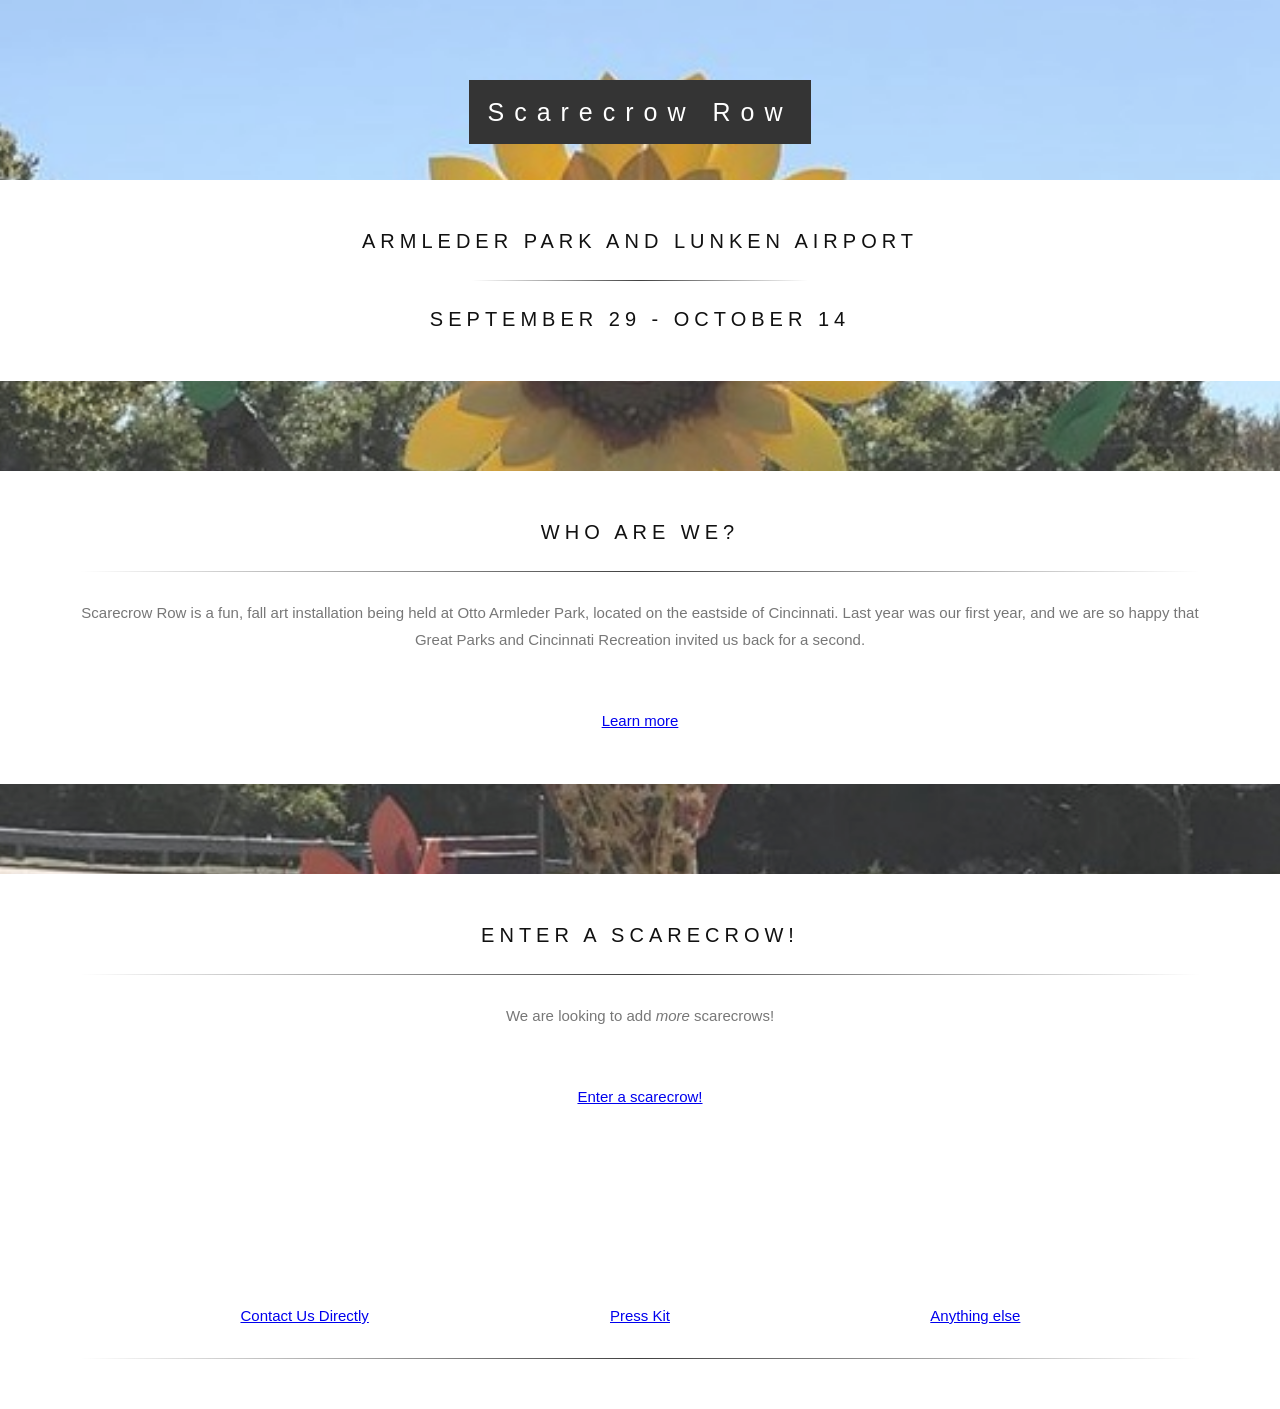
<file: mobile.html>
<!DOCTYPE html>
<html>
<head>
  <script>
    if (screen.width > 1145) {
    window.location.replace("https://scarecrowrow.github.io/index.html");
}
     $(document).ready(function(){

      $("body").hide().fadeIn(2000);
    });
  </script>
  <!-- Global site tag (gtag.js) - Google Analytics -->
<script async src="https://www.googletagmanager.com/gtag/js?id=UA-121420262-1"></script>
<script>
  window.dataLayer = window.dataLayer || [];
  function gtag(){dataLayer.push(arguments);}
  gtag('js', new Date());

  gtag('config', 'UA-121420262-1');
</script>

  <title>Scarecrow Row (mobile)</title>
<meta name="viewport" content="width=device-width, initial-scale=1">
<!--
  <script>
    function myFunction() {
    document.getElementById("photoslink").style.color = "yellow";
    }
    function myFunction2() {
    document.getElementById("photoslink").style.color = "white";
    }
  </script>
-->
<style>
body, html {
  height: 100%;
  margin: 0;
  font: 400 15px/1.8 "Lato", sans-serif;
  color: #777;
}
* {box-sizing: border-box}
body {font-family: Verdana, sans-serif; margin:0}
.mySlides {display: none}
img {vertical-align: middle;}

.bgimg-1, .bgimg-2, .bgimg-3, .content {
  position: relative;
  opacity: 0.65;
  background-position: center;
  background-repeat: no-repeat;
  background-size: cover;

}
.bgimg-1 {
  background-image: url("https://scarecrowrow.github.io/background.jpg");
  width: 100%;
  height: 70%;
  background-attachment: fixed;
}
.caption {
  position: relative;
/*  absolute*/
  left: 0;
  top: 20%;
  width: 100%;
  text-align: center;
  color: #000;
}
  h1 {
  letter-spacing: 5px;
  font: 20px "Lato", sans-serif;
  color: #111;
  }
.caption span.border {
  background-color: #111;
  color: #fff;
  padding: 18px;
  font-size: 25px;
  letter-spacing: 10px;
}
.centered {
    position: absolute;
    top: 370%;
    left: 50%;
    transform: translate(-50%, -50%);
    color: white;
    background-color: #101010;
    padding-left: 2%;
    padding-right: 2%;
    width:100%;
    border-width:2px;
    border-color:white;
    margin: 5px auto;
}
.centered2 {
    position: absolute;
    top: 210%;
    left: 50%;
    transform: translate(-50%, -50%);
    color: white;
    background-color: #101010;
    padding-left: 2%;
    padding-right: 2%;
    width: 100%;
    margin: 5px auto;

}
  .centered3 {
    position: absolute;
    top: 279%;
    left: 50%;
    transform: translate(-50%, -50%);
    color: white;
    background-color: #101010;
    padding-left: 2%;
    padding-right: 2%;
    width: 100%;
    margin: 5px auto;
}
  .centered6 {
    position: absolute;
    top: 249.1%;
    left: 50%;
    transform: translate(-50%, -50%);
    color: white;
    background-color: #101010;
    padding-left: 2%;
    padding-right: 2%;
    width: 100%;
    margin: 5px auto;
  }
  .centered7 {
    position: absolute;
    top: 220%;
    left: 50%;
    transform: translate(-50%, -50%);
    color: white;
    background-color: #101010;
    padding-left: 2%;
    padding-right: 2%;
    width: 100%;
    margin: 5px auto;
    font-size: 25px;
    letter-spacing: 10px;
  }
   .centered8 {
    position: absolute;
    top: 200%;
    left: 50%;
    transform: translate(-50%, -50%);
    color: white;
    background-color: #101010;
    padding-left: 2%;
    padding-right: 2%;
    width: 100%;
    margin: 5px auto;
    font-size: 25px;
    letter-spacing: 10px;
  }
  .centered10 {
    position: absolute;
    top: 250%;
    left: 50%;
    transform: translate(-50%, -50%);
    color: white;
    background-color: #101010;
    padding-left: 2%;
    padding-right: 2%;
    width: 100%;
    margin: 5px auto;
    font-size: 25px;
    letter-spacing: 10px; 
    font-size:18px;   
  }
h3 {
  letter-spacing: 5px;
  text-transform: uppercase;
  font: 20px "Lato", sans-serif;
  color: #111;
}
  .masterbox {
    
  }
</style>
</head>
<body>
<script>
  function myfunction()
    var x = document.getElementById("reason")
    alert(x)
</script>
<div class="bgimg-1">
  <div class="caption">
    <span class="border">Scarecrow Row</span><br>
    <span class="border">Lunken Airport and Armleader Park</span><br><br>
    <a href="index.html"><spam class="border">Visit desktop site</spam></a>
  <div class=masterbox style="display:flex;flex-direction:row-reverse;">
<!--    <div class="centered" style="display:flex;flex-direction:column;flex-wrap: wrap;">-->
    <a href="photos.html"><span class="centered7">photos</span></a>
    <a href="mobile-request.html"><span class="centered8" style="font-size: 25px; letter-spacing: 10px;">Contact</span></a>
    <a href="photos.html">
    </a>
    </div>
    <div class="centered10"><label>Jill Bohl, <a href="tel:513-505-8003">Call</a>, <a href="mailto:scarecrowrowcincinnati@gmail.com">Email</a>
</label></div>
    
<!--
    <div class="slideshow-container">

    <footer>
<div class="mySlides fade">
  <div class="numbertext">1 / 9</div>
  <img src="1.jpg" style="width:50%">
  
</div>

<div class="mySlides fade">
  <div class="numbertext">2 / 9</div>
  <img src="2.jpg" style="width:50%">
  
</div>

<div class="mySlides fade">
  <div class="numbertext">3 / 9</div>
  <img src="3.jpg" style="width:50%">
  
</div>

<div class="mySlides fade">
  <div class="numbertext">4 / 9</div>
  <img src="4.jpg" style="width:50%">
  
</div>

<div class="mySlides fade">
  <div class="numbertext">5 / 9</div>
  <img src="5.jpg" style="width:50%">
  
</div>

<div class="mySlides fade">
  <div class="numbertext">6 / 9</div>
  <img src="6.jpg" style="width:50%">
  
</div>

<div class="mySlides fade">
  <div class="numbertext">7 / 9</div>
  <img src="7.jpg" style="width:50%">
  
</div>

<div class="mySlides fade">
  <div class="numbertext">8 / 9</div>
  <img src="8.jpg" style="width:50%">
  
</div>

<div class="mySlides fade">
  <div class="numbertext">9 / 9</div>
  <img src="9.jpg" style="width:50%">
  
</div>

<a class="prev" onclick="plusSlides(-1)">&#10094;</a>
<a class="next" onclick="plusSlides(1)">&#10095;</a>

</div>
<br>

<div style="text-align:center">
  <span class="dot" onclick="currentSlide(1)"></span> 
  <span class="dot" onclick="currentSlide(2)"></span> 
  <span class="dot" onclick="currentSlide(3)"></span> 
  <span class="dot" onclick="currentSlide(4)"></span> 
  <span class="dot" onclick="currentSlide(5)"></span> 
  <span class="dot" onclick="currentSlide(6)"></span> 
  <span class="dot" onclick="currentSlide(7)"></span> 
  <span class="dot" onclick="currentSlide(8)"></span> 
  <span class="dot" onclick="currentSlide(9)"></span> 
</div>

<script>
var slideIndex = 1;
showSlides(slideIndex);

function plusSlides(n) {
  showSlides(slideIndex += n);
}

function currentSlide(n) {
  showSlides(slideIndex = n);
}

function showSlides(n) {
  var i;
  var slides = document.getElementsByClassName("mySlides");
  var dots = document.getElementsByClassName("dot");
  if (n > slides.length) {slideIndex = 1}    
  if (n < 1) {slideIndex = slides.length}
  for (i = 0; i < slides.length; i++) {
      slides[i].style.display = "none";  
  }
  for (i = 0; i < dots.length; i++) {
      dots[i].className = dots[i].className.replace(" active", "");
  }
  slides[slideIndex-1].style.display = "block";  
  dots[slideIndex-1].className += " active";
}
</script>
-->
  </div>

</div>

</body>
</html>
</file>
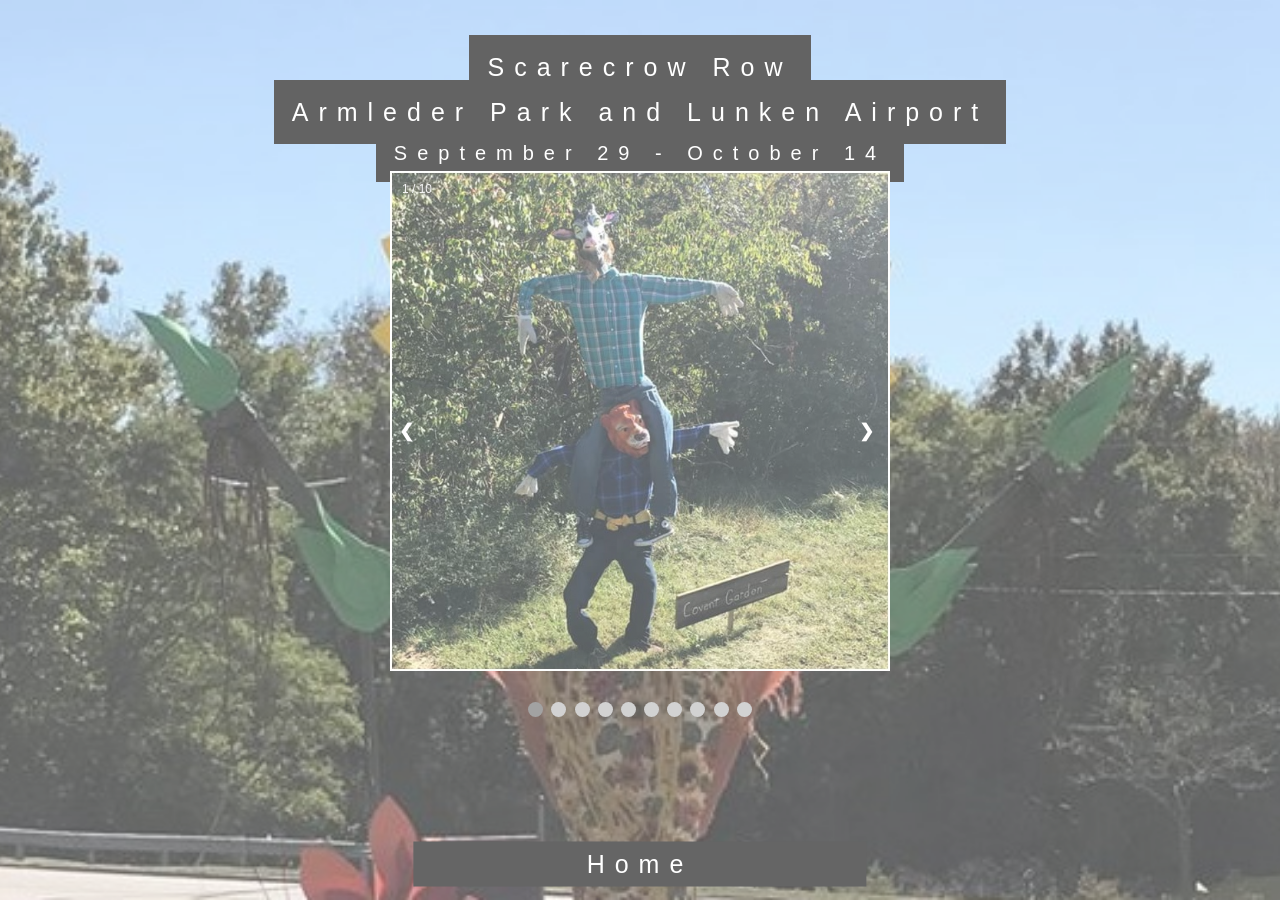
<file: photos.html>
<!DOCTYPE html>
<html>
<head>
<meta name="viewport" content="width=device-width, initial-scale=1">
<link rel="stylesheet" href="desktop.css">
<!--
  <script>
    function myFunction() {
    document.getElementById("photoslink").style.color = "yellow";
    }
    function myFunction2() {
    document.getElementById("photoslink").style.color = "white";
    }
  </script>
-->
  <!-- Global site tag (gtag.js) - Google Analytics -->
<script async src="https://www.googletagmanager.com/gtag/js?id=UA-121420262-1"></script>
<script>
  window.dataLayer = window.dataLayer || [];
  function gtag(){dataLayer.push(arguments);}
  gtag('js', new Date());

  gtag('config', 'UA-121420262-1');
   $(document).ready(function(){

      $("body").hide().fadeIn(2000);
    });
</script>


</head>
<body>
<div class="bgimg-1">
  <div class="caption">
    <span class="border">Scarecrow Row</span><br>
    <span class="border">Armleder Park and Lunken Airport</span><br>
  <span style="font-size: 20px;" class="border">September 29 - October 14</span>    <div class="larger">
    </div>

    <div class="slideshow-container">

    <footer>
<div class="mySlides fade">
  <div class="numbertext">1 / 10</div>
  <img src="1.jpg" style="width:50%">
  
</div>

<div class="mySlides fade">
  <div class="numbertext">2 / 10</div>
  <img src="2.jpg" style="width:50%">
  
</div>

<div class="mySlides fade">
  <div class="numbertext">3 / 10</div>
  <img src="3.jpg" style="width:50%;">
  
</div>

<div class="mySlides fade">
  <div class="numbertext">4 / 10</div>
  <img src="4.jpg" style="width:50%">
  
</div>

<div class="mySlides fade">
  <div class="numbertext">5 / 10</div>
  <img src="5.jpg" style="width:50%">
  
</div>

<div class="mySlides fade">
  <div class="numbertext">6 / 10</div>
  <img src="6.jpg" style="width:50%">
  
</div>

<div class="mySlides fade">
  <div class="numbertext">7 / 10</div>
  <img src="7.jpg" style="width:50%">
  
</div>

<div class="mySlides fade">
  <div class="numbertext">8 / 10</div>
  <img src="8.jpg" style="width:50%">
  
</div>

<div class="mySlides fade">
  <div class="numbertext">9 / 10</div>
  <img src="9.jpg" style="width:50%">
  
</div>

<div class="mySlides fade">
  <div class="numbertext">10 / 10</div>
  <a href="picture.PNG" download>
  <img src="picture.PNG" style="width:40%">
  </a>
</div>
      
<a class="prev" onclick="plusSlides(-1)">&#10094;</a>
<a class="next" onclick="plusSlides(1)">&#10095;</a>

</div>
<br>

<div style="text-align:center">
  <span class="dot" onclick="currentSlide(1)"></span> 
  <span class="dot" onclick="currentSlide(2)"></span> 
  <span class="dot" onclick="currentSlide(3)"></span> 
  <span class="dot" onclick="currentSlide(4)"></span> 
  <span class="dot" onclick="currentSlide(5)"></span> 
  <span class="dot" onclick="currentSlide(6)"></span> 
  <span class="dot" onclick="currentSlide(7)"></span> 
  <span class="dot" onclick="currentSlide(8)"></span> 
  <span class="dot" onclick="currentSlide(9)"></span> 
  <span class="dot" onclick="currentSlide(10)"></span> 
</div>

<script>
//  var slideIndex = 0;
//showSlides();
//
//function showSlides() {
//    var i;
//    var slides = document.getElementsByClassName("mySlides");
//    var dots = document.getElementsByClassName("dot");
//    for (i = 0; i < slides.length; i++) {
//       slides[i].style.display = "none";  
//    }
//    slideIndex++;
//    if (slideIndex > slides.length) {slideIndex = 1}    
//    for (i = 0; i < dots.length; i++) {
//        dots[i].className = dots[i].className.replace(" active", "");
//    }
//    slides[slideIndex-1].style.display = "block";  
//    dots[slideIndex-1].className += " active";
//    setTimeout(showSlides, 2000); // Change image every 2 seconds
//}
var slideIndex = 1;
showSlides(slideIndex);

function plusSlides(n) {
  showSlides(slideIndex += n);
}

function currentSlide(n) {
  showSlides(slideIndex = n);
}

function showSlides(n) {
  var i;
  var slides = document.getElementsByClassName("mySlides");
  var dots = document.getElementsByClassName("dot");
  if (n > slides.length) {slideIndex = 1}    
  if (n < 1) {slideIndex = slides.length}
  for (i = 0; i < slides.length; i++) {
      slides[i].style.display = "none";  
  }
  for (i = 0; i < dots.length; i++) {
      dots[i].className = dots[i].className.replace(" active", "");
  }
  slides[slideIndex-1].style.display = "block";  
  dots[slideIndex-1].className += " active";
}
</script>
  </div>

</div>
<a href="index.html">
  <div class="centered4_photos" onMouseover ="myFunction2()" onMouseover="myFunction()" id="photoslink"><span style="font-size: 25px; letter-spacing: 10px;"><center>Home</center></span>
        
      </div>
    </a>
</body>
</html>
</file>
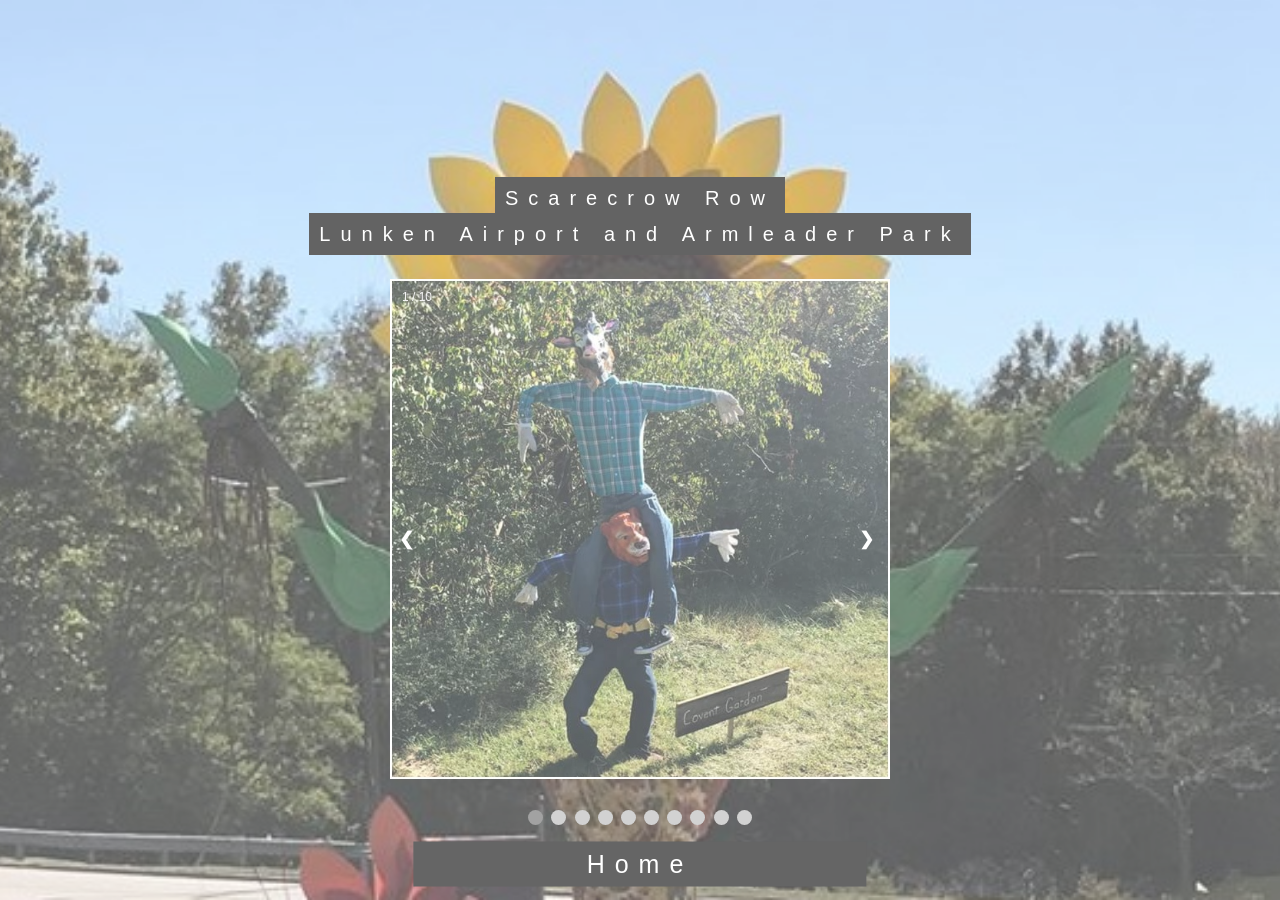
<file: photos_mobile.html>
<!DOCTYPE html>
<html>
<head>
<meta name="viewport" content="width=device-width, initial-scale=1">
<!--
  <script>
    function myFunction() {
    document.getElementById("photoslink").style.color = "yellow";
    }
    function myFunction2() {
    document.getElementById("photoslink").style.color = "white";
    }
  </script>
-->
  <!-- Global site tag (gtag.js) - Google Analytics -->
<script async src="https://www.googletagmanager.com/gtag/js?id=UA-121420262-1"></script>
<script>
  window.dataLayer = window.dataLayer || [];
  function gtag(){dataLayer.push(arguments);}
  gtag('js', new Date());

  gtag('config', 'UA-121420262-1');
   $(document).ready(function(){

      $("body").hide().fadeIn(2000);
    });
</script>

<style>
body, html {
  height: 100%;
  margin: 0;
  font: 400 15px/1.8 "Lato", sans-serif;
  color: #777;
}
* {box-sizing: border-box}
body {font-family: Verdana, sans-serif; margin:0}
.mySlides {display: none}
img {vertical-align: middle;}

/* Slideshow container */
.slideshow-container {
  max-width: 1000px;
  position: relative;
  margin: auto;
}

/* Next & previous buttons */
.prev, .next {
  cursor: pointer;
  position: absolute;
  top: 50%;
  width: auto;
  padding: 16px;
  margin-top: -22px;
  color: white;
  font-weight: bold;
  font-size: 18px;
  transition: 0.6s ease;
  border-radius: 0 3px 3px 0;
  right: 71%;
}

/* Position the "next button" to the right */
.next {
  right: 25%;
  border-radius: 3px 0 0 3px;
}

/* On hover, add a black background color with a little bit see-through */
.prev:hover, .next:hover {
  background-color: rgba(0,0,0,0.8);
}

/* Caption text */
.text {
  color: #f2f2f2;
  font-size: 15px;
  padding: 8px 12px;
  position: absolute;
  bottom: 8px;
  width: 100%;
  text-align: center;
}

/* Number text (1/3 etc) */
.numbertext {
  color: #f2f2f2;
  font-size: 12px;
  padding: 8px 12px;
  position: absolute;
  top: 0;
  left: 25%
}

/* The dots/bullets/indicators */
.dot {
  cursor: pointer;
  height: 15px;
  width: 15px;
  margin: 0 2px;
  background-color: #bbb;
  border-radius: 50%;
  display: inline-block;
  transition: background-color 0.6s ease;
}

.active, .dot:hover {
  background-color: #717171;
}

/* Fading animation */
.fade {
  -webkit-animation-name: fade;
  -webkit-animation-duration: 1.5s;
  animation-name: fade;
  animation-duration: 1.5s;
}

@-webkit-keyframes fade {
  from {opacity: .4} 
  to {opacity: 1}
}

@keyframes fade {
  from {opacity: .4} 
  to {opacity: 1}
}

/* On smaller screens, decrease text size */
@media only screen and (max-width: 300px) {
  .prev, .next,.text {font-size: 11px}
}
.bgimg-1, .bgimg-2, .bgimg-3, .content {
  position: relative;
  opacity: 0.65;
  background-position: center;
  background-repeat: no-repeat;
  background-size: cover;

}
.bgimg-1 {
  background-image: url("background.jpg");
  height: 100%;
  background-attachment: fixed;
}
  .content {
    background-color: #656565
;
    position: relative;
  }
.caption {
  position: absolute;
  left: 0;
  top: 20%;
  width: 100%;
  text-align: center;
  color: #000;
}
  h1 {
  letter-spacing: 5px;
  font: 20px "Lato", sans-serif;
  color: #111;
  }
.caption span.border {
  background-color: #111;
  color: #fff;
  padding: 10px;
  font-size:20px;
  letter-spacing: 10px;
}
.centered {
    position: absolute;
    top: 300%;
    left: 30%;
    transform: translate(-50%, -50%);
    color: white;
    background-color: #101010;
    padding-left: 2%;
    padding-right: 2%;
}
.centered2 {
    position: absolute;
    top: 262%;
    left: 70%;
    transform: translate(-50%, -50%);
    color: white;
    background-color: #101010;
    padding-left: 2%;
    padding-right: 2%;
    width: 453.27px;
}
  .centered3 {
    position: absolute;
    top: 470%;
    left: 70%;
    transform: translate(-50%, -50%);
    color: white;
    background-color: #101010;
    padding-left: 2%;
    padding-right: 2%;
    width: 453.27px;
}
  .centered4 {
    position: absolute;
    top: 96%;
    left: 50%;
    transform: translate(-50%, -50%);
    color: white;
    background-color: #656565;
    padding-left: 2%;
    padding-right: 2%;
    width: 453.27px;

}
h3 {
  letter-spacing: 5px;
  text-transform: uppercase;
  font: 20px "Lato", sans-serif;
  color: #111;
}
  .masterbox {
    
  }
</style>
</head>
<body>
<div class="bgimg-1">
  <div class="caption">
    <span class="border">Scarecrow Row</span><br>
    <span class="border">Lunken Airport and Armleader Park</span><br><br>
    <div class="larger">
    </div>
<!--
  <div class=masterbox>
    <div class="centered"><span style="font-size: 25px; letter-spacing: 10px;">Sign Up</span>
      <form method="POST" name="sign up" action="https://formspree.io/3jbc22@gmail.com">
          <input type="text" name="name" id="name" placeholder="Your name" style="background-color: skyblue;" required><input  style="background-color: skyblue;" type="email" id="email" name="email" placeholder="Your email" required><br>
          <input type="tel" name="Tel" id="Tel" placeholder="Your Phone Number"><input type="text" id="SM" name="SM" placeholder="Social Media"><br>
          <textarea name="comments" id="comments" rows="10" cols="30" placeholder="you have 400 characters to describe your scarecrow" maxlength="400" style="background-color: skyblue;"  required></textarea><br>
        <label>Where would you like your scarecrow to be located?</label>  <br>
        <select name="location" style="background-color: skyblue;"  required>
            <option value="Lunken">Lunken Loop</option>
            <option value="Arm">Armleader Trail</option>
            <option value="Connector">Lunken/Armleader connector</option>
            <option value="Don't Care">Don't Care</option>
          </select><br>
          <label>Have you participated in the past?</label>
          <input type="radio" name="Past_Participation" value="Yes"> Yes
          <input type="radio" name="Past_Participation" value="No"> No<br>
          <label>Upload Pictures (if you have any):</label><br>
          <input type="file" name="images" multiple>
          <br><button type="submit">Finish</button><br>
          <label style="color: skyblue;" >required fields</label>
      </form>
      </div>
    
      <div class="centered2"><span style="font-size: 25px; letter-spacing: 10px;">Contact</span>
      <form method="POST" name="contact" action="https://formspree.io/3jbc22@gmail.com">
          <input type="text" name="name" style="background-color: skyblue;"  id="name" placeholder="Your name" required><input style="background-color: skyblue;"  type="email" id="email" name="email" placeholder="Your email" required><br>
          <label>Why are you contacting us?</label>
        <select name="reason" id="reason" style="background-color: skyblue;"  required>
            <option value="Select...">Select...</option>
            <option value="Complaint">Complaint</option>
            <option value="Compliment">Compliment</option>
            <option value="Volunteer">Volunteer</option>
            <option value="Remove sign up">Remove your sign up</option>
            <option value="Remove sign up">Other</option>
          </select><br>
          <textarea name="comments" style="background-color: skyblue;"  id="comments" rows="10" cols="30" placeholder="you have 400 characters to elaborate" maxlength="400"></textarea><br>
          <label>Are you a participant?</label>
          <input type="radio" name="Past_Participation" value="Yes"> Yes
          <input type="radio" name="Past_Participation" value="No"> No
          <br><input type="file" name="images" multiple>
          <br><button type="submit">Finish</button><br>
          <label style="color: skyblue;" >required fields</label>
      </form>
      </div>
    <a href="photos.html">
      <div class="centered3" onMouseover ="myFunction2()" onMouseover="myFunction()" id="photoslink"><span style="font-size: 25px; letter-spacing: 10px;">Photos</span>
        
      </div>
    </a>
    </div>
-->
    <div class="slideshow-container">

    <footer>
<div class="mySlides fade">
  <div class="numbertext">1 / 10</div>
  <img src="1.jpg" style="width:50%">
  
</div>

<div class="mySlides fade">
  <div class="numbertext">2 / 10</div>
  <img src="2.jpg" style="width:50%">
  
</div>

<div class="mySlides fade">
  <div class="numbertext">3 / 10</div>
  <img src="3.jpg" style="width:50%">
  
</div>

<div class="mySlides fade">
  <div class="numbertext">4 / 10</div>
  <img src="4.jpg" style="width:50%">
  
</div>

<div class="mySlides fade">
  <div class="numbertext">5 / 10</div>
  <img src="5.jpg" style="width:50%">
  
</div>

<div class="mySlides fade">
  <div class="numbertext">6 / 10</div>
  <img src="6.jpg" style="width:50%">
  
</div>

<div class="mySlides fade">
  <div class="numbertext">7 / 10</div>
  <img src="7.jpg" style="width:50%">
  
</div>

<div class="mySlides fade">
  <div class="numbertext">8 / 10</div>
  <img src="8.jpg" style="width:50%">
  
</div>

<div class="mySlides fade">
  <div class="numbertext">9 / 10</div>
  <img src="9.jpg" style="width:50%">
  
</div>
      
<div class="mySlides fade">
  <div class="numbertext">10 / 10</div>
  <img src="picture.PNG" style="width:40%">
  
</div>
      
<a class="prev" onclick="plusSlides(-1)">&#10094;</a>
<a class="next" onclick="plusSlides(1)">&#10095;</a>

</div>
<br>

<div style="text-align:center">
  <span class="dot" onclick="currentSlide(1)"></span> 
  <span class="dot" onclick="currentSlide(2)"></span> 
  <span class="dot" onclick="currentSlide(3)"></span> 
  <span class="dot" onclick="currentSlide(4)"></span> 
  <span class="dot" onclick="currentSlide(5)"></span> 
  <span class="dot" onclick="currentSlide(6)"></span> 
  <span class="dot" onclick="currentSlide(7)"></span> 
  <span class="dot" onclick="currentSlide(8)"></span> 
  <span class="dot" onclick="currentSlide(9)"></span> 
  <span class="dot" onclick="currentSlide(10)"></span> 
</div>

<script>
var slideIndex = 1;
showSlides(slideIndex);

function plusSlides(n) {
  showSlides(slideIndex += n);
}

function currentSlide(n) {
  showSlides(slideIndex = n);
}

function showSlides(n) {
  var i;
  var slides = document.getElementsByClassName("mySlides");
  var dots = document.getElementsByClassName("dot");
  if (n > slides.length) {slideIndex = 1}    
  if (n < 1) {slideIndex = slides.length}
  for (i = 0; i < slides.length; i++) {
      slides[i].style.display = "none";  
  }
  for (i = 0; i < dots.length; i++) {
      dots[i].className = dots[i].className.replace(" active", "");
  }
  slides[slideIndex-1].style.display = "block";  
  dots[slideIndex-1].className += " active";
}
</script>
  </div>

</div>
<a href="index.html">
  <div class="centered4" onMouseover ="myFunction2()" onMouseover="myFunction()" id="photoslink"><span style="font-size: 25px; letter-spacing: 10px;"><center>Home</center></span>
        
      </div>
    </a>
</body>
</html>
</file>
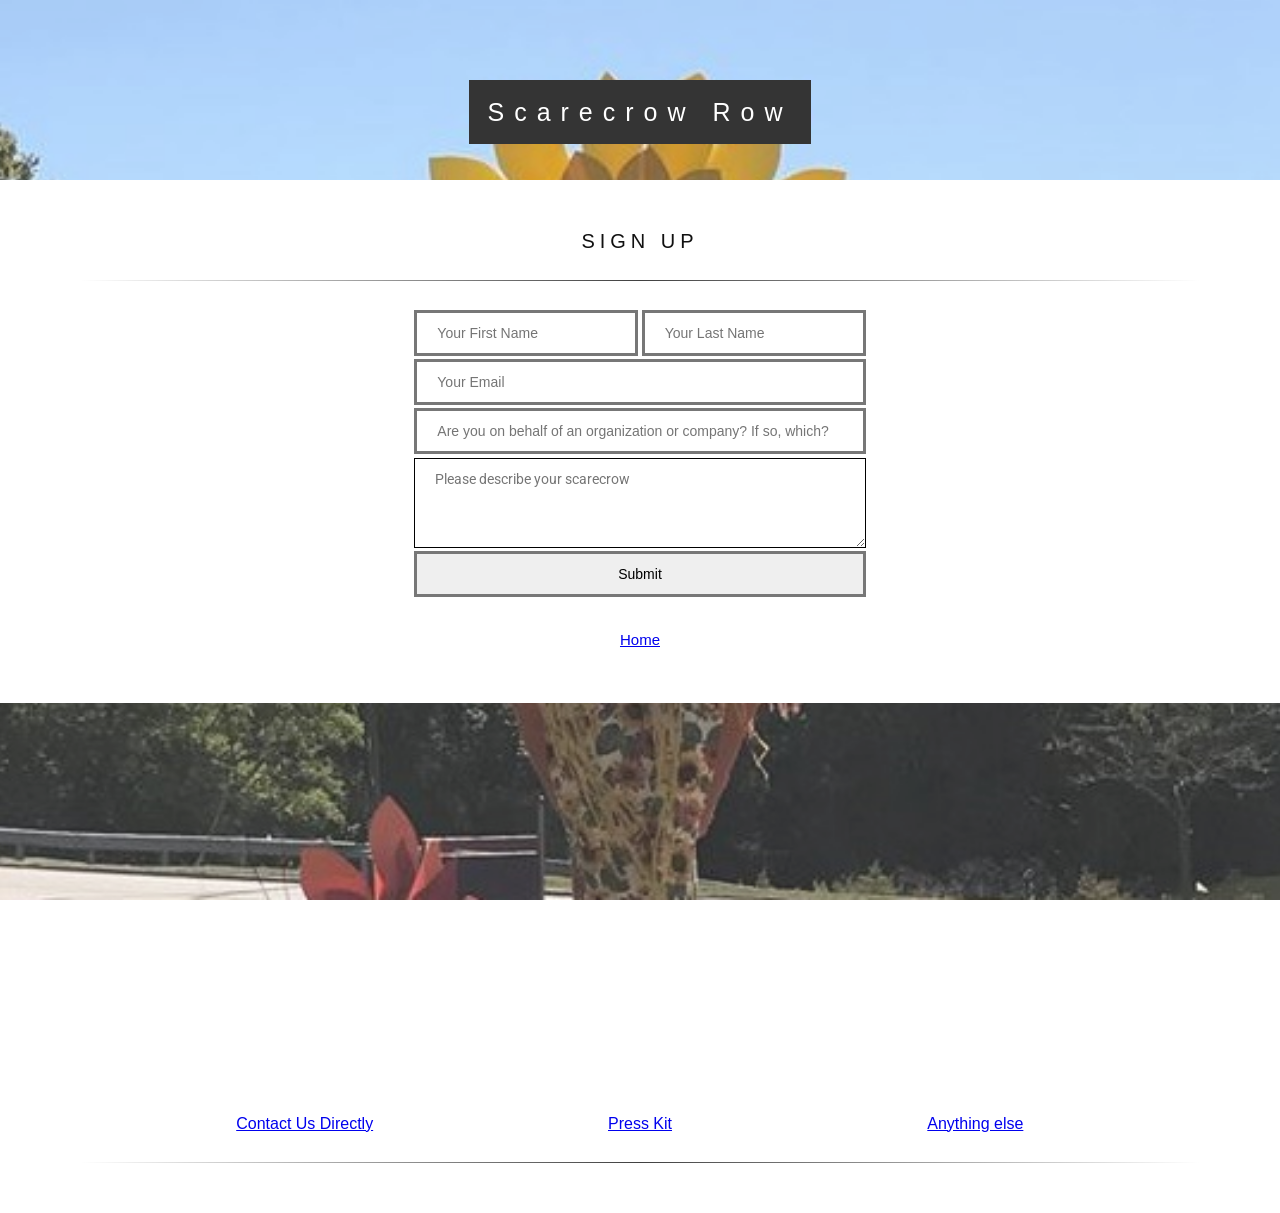
<file: signup.html>
<html style="font-family: 'Roboto', sans-serif;"><head>
<meta name="viewport" content="width=device-width, initial-scale=1">
<link rel="stylesheet" href="scroll.css">
<script src="https://ajax.googleapis.com/ajax/libs/jquery/3.3.1/jquery.min.js"></script>
<script src="https://maxcdn.bootstrapcdn.com/bootstrap/4.1.0/js/bootstrap.min.js"></script>
<script src="https://cdnjs.cloudflare.com/ajax/libs/popper.js/1.14.0/umd/popper.min.js"></script>
<link rel="stylesheet" href="signupFull.css" id="mainStylesheet">
<link href="https://fonts.googleapis.com/css?family=Roboto" rel="stylesheet">
<title>Scarecrow Row | Signup</title>
<style>
</style>
</head>
<body>

<div class="bgimg-1" style="min-height: 100%;" id="bgimg-1">
  <div class="caption">
    <span class="border">Scarecrow Row</span>
    <script></script>
<center>
<a href="#">
<div class="scroll">
  <u><span onclick='document.getElementById("bgimg-1").style.minHeight="20%"'>Scroll</span></u>
</div>
</a>
</center>

  </div>
</div>



<div style="position:relative;">
  <div style="color: #777;background-color:white;text-align:center;padding:50px 80px;text-align: justify;text-align: center;">
    
<h3>Sign Up</h3><br><hr><br>
    
<form>
  <input type="text" name="fname" id="fname" placeholder="Your First Name"><input type="text" name="lname" id="lname" placeholder="Your Last Name"><br>
  <input type="text" name="email" id="email" placeholder="Your Email" style="width:40.3%"><br>
  <input type="text" name="organization" id="organization" placeholder="Are you on behalf of an organization or company? If so, which?" style="width:40.3%"><br>
  <textarea id="description" name="desc" placeholder="Please describe your scarecrow" rows="4" style="font-family: 'Roboto', sans-serif;width:40.3%;border:1px solid black"></textarea><br>
  <input type="submit" style="width:40.3%">
</form>

<br><a href="index2.html">Home</a>
  </div>
</div>





<div class="bgimg-1" style="min-height: 40%;">
  <div class="caption">
    <span class="border" style="background-color:transparent;font-size:25px;color: #f7f7f7;"></span>
  </div>
</div>

<div style="position:relative;">
  <div style="color:#ddd;background-color:white;text-align:center;padding:50px 80px;text-align: center;">
    <center>
    <table style="width:90%">
      <tbody><tr>
        <td style="width:30%;text-align: center;"><a href="mailto:scarecrowrowcincinnati@gmail.com?subject=Scarecrow Row: Inquiry&amp;">Contact Us Directly</a>
</td>
        <td style="width:30%;text-align: center;"><a href="presskit.md">Press Kit</a></td>
        <td style="width:30%;text-align: center;"><a href="#">Anything else</a></td>
      </tr>
    </tbody></table>
    <br>
    <hr>
  </center>
  </div>
</div>

<script>
  document.getElementById("bgimg-1").style.transition="2s"
    setTimeout(function(){ document.getElementById("bgimg-1").style.minHeight="20%"; }, 1000);
  
</script>

</body></html>
</file>
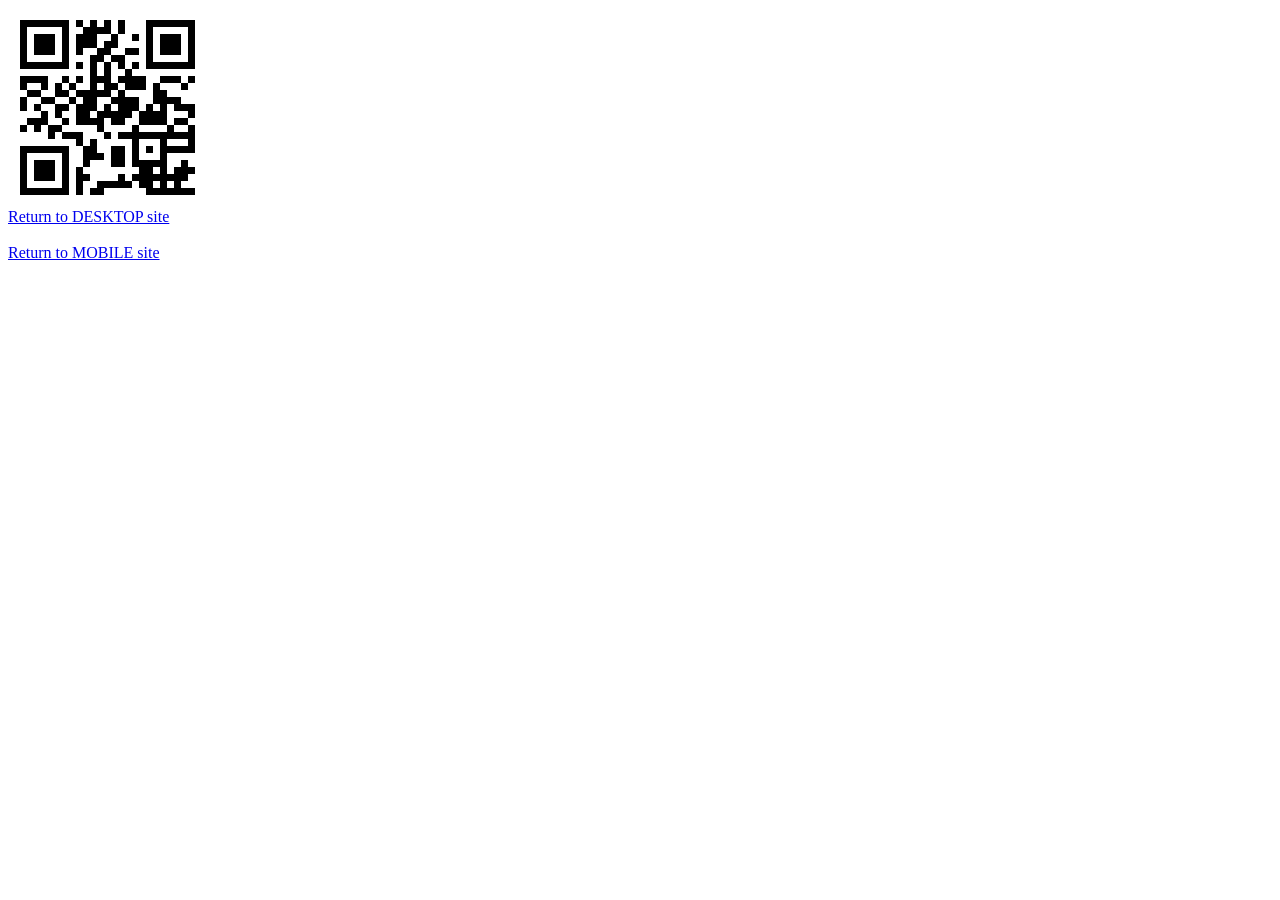
<file: spread.html>
<html>
  <head>
    <title>Spread The Word!</title>
    <!-- Global site tag (gtag.js) - Google Analytics -->
<script async src="https://www.googletagmanager.com/gtag/js?id=UA-121420262-1"></script>
<script>
  window.dataLayer = window.dataLayer || [];
  function gtag(){dataLayer.push(arguments);}
  gtag('js', new Date());

  gtag('config', 'UA-121420262-1');
   $(document).ready(function(){

      $("body").hide().fadeIn(2000);
    });
</script>

  </head>
  <body>
    <img src="qr.png"><br>
    <a href="index.html">Return to DESKTOP site</a><br><br>
    <a href="mobile.html">Return to MOBILE site</a>
  </body>
</html>
</file>
<file: desktop.css>
body, html {
  height: 100%;
  margin: 0;
  font: 400 15px/1.8 "Lato", sans-serif;
  color: #777;
}
* {box-sizing: border-box}
body {font-family: Verdana, sans-serif; margin:0}
.mySlides {display: none}
img {vertical-align: middle;}
  a {
    color: skyblue;
  }
  a.visited {
    color: skyblue;
  }

.bgimg-1, .bgimg-2, .bgimg-3, .content {
  position: relative;
  opacity: 0.65;
  background-position: center;
  background-repeat: no-repeat;
  background-size: cover;

}
.bgimg-1 {
  background-image: url("background.jpg");
  height: 100%;
  background-attachment: fixed;
}
  .content {
    background-color: #656565
;
    position: relative;
  }
.caption {
  position: absolute;
  left: 0;
  top: 5%;
  width: 100%;
  text-align: center;
  color: #000;
}
.centered {
    position: absolute;
    top: 250%;
    left: 20%;
    transform: translate(-50%, -50%);
    color: white;
    background-color: #101010;
    padding-left: 2%;
    padding-right: 2%;
    width: 453.27px;
}
.centered2 {
    position: absolute;
    top: 212%;
    left: 80%;
    transform: translate(-50%, -50%);
    color: white;
    background-color: #101010;
    padding-left: 2%;
    padding-right: 2%;
    width: 453.27px;
}
.centered10 {
    position: absolute;
    top: 260%;
    left: 80%;
    transform: translate(-50%, -50%);
    color: white;
    background-color: #101010;
    padding-left: 2%;
    padding-right: 2%;
    width: 453.27px;  
  }
  .centered3 {
    position: absolute;
    top: 308%;
    left: 80%;
    text-align: center;
    transform: translate(-50%, -50%);
    color: white;
    background-color: #101010;
    padding-left: 2%;
    padding-right: 2%;
    width: 453.27px;
}
}
  .centered5 {
    position: absolute;
    top: 450%;
    left: 50%;
    transform: translate(-50%, -50%);
    color: deepskyblue;
    background-color: #101010;
    padding-left: 2%;
    padding-right: 2%;
    width: 64%
}
  .centered6 {
    position: absolute;
    top: 450%;
    left: 50%;
    transform: translate(-50%, -50%);
    color: deepskyblue;
    background-color: #101010;
    padding-left: 2%;
    padding-right: 2%;
    width: 64%
}

h3 {
  letter-spacing: 5px;
  text-transform: uppercase;
  font: 20px "Lato", sans-serif;
  color: #111;
}
  .masterbox {
    
  }
.pointer {
  cursor: pointer;
}
.centered2_forms {
    position: absolute;
    top: 400%;
    left: 50%;
    transform: translate(-50%, -50%);
    color: white;
    background-color: #101010;
    padding-left: 2%;
    padding-right: 2%;
    width: 453.27px;
}
    .centered6_forms {
    position: absolute;
    top: 610%;
    left: 50%;
    transform: translate(-50%, -50%);
    color: deepskyblue;
    background-color: #101010;
    padding-left: 2%;
    padding-right: 2%;
    width: 64%
}
/* Slideshow container */
.slideshow-container {
  max-width: 1000px;
  position: relative;
  margin: auto;
}

/* Next & previous buttons */
.prev, .next {
  cursor: pointer;
  position: absolute;
  top: 50%;
  width: auto;
  padding: 16px;
  margin-top: -22px;
  color: white;
  font-weight: bold;
  font-size: 18px;
  transition: 0.6s ease;
  border-radius: 0 3px 3px 0;
  right: 71%;
}

/* Position the "next button" to the right */
.next {
  right: 25%;
  border-radius: 3px 0 0 3px;
}

/* On hover, add a black background color with a little bit see-through */
.prev:hover, .next:hover {
  background-color: rgba(0,0,0,0.8);
}

/* Caption text */
.text {
  color: #f2f2f2;
  font-size: 15px;
  padding: 8px 12px;
  position: absolute;
  bottom: 8px;
  width: 100%;
  text-align: center;
}

/* Number text (1/3 etc) */
.numbertext {
  color: #f2f2f2;
  font-size: 12px;
  padding: 8px 12px;
  position: absolute;
  top: 0;
  left: 25%
}

/* The dots/bullets/indicators */
.dot {
  cursor: pointer;
  height: 15px;
  width: 15px;
  margin: 0 2px;
  background-color: #bbb;
  border-radius: 50%;
  display: inline-block;
  transition: background-color 0.6s ease;
}

.active, .dot:hover {
  background-color: #717171;
}

/* Fading animation */
.fade {
  -webkit-animation-name: fade;
  -webkit-animation-duration: 1.5s;
  animation-name: fade;
  animation-duration: 1.5s;
}

@-webkit-keyframes fade {
  from {opacity: .4} 
  to {opacity: 1}
}

@keyframes fade {
  from {opacity: .4} 
  to {opacity: 1}
}

/* On smaller screens, decrease text size */
@media only screen and (max-width: 300px) {
  .prev, .next,.text {font-size: 11px}
}
  h1 {
  letter-spacing: 5px;
  font: 20px "Lato", sans-serif;
  color: #111;
  }
.caption span.border {
  background-color: #111;
  color: #fff;
  padding: 18px;
  font-size: 25px;
  letter-spacing: 10px;
}
  .centered4_photos {
    position: absolute;
    top: 96%;
    left: 50%;
    transform: translate(-50%, -50%);
    color: white;
    background-color: #656565;
    padding-left: 2%;
    padding-right: 2%;
    width: 453.27px;
}
.centered2_who {
    position: absolute;
    top: 300%;
    left: 50%;
    transform: translate(-50%, -50%);
    color: white;
    background-color: #101010;
    padding-left: 2%;
    padding-right: 2%;
    width: 906.54px;
}
    .centered6_who {
    position: absolute;
    top: 610%;
    left: 50%;
    transform: translate(-50%, -50%);
    color: deepskyblue;
    background-color: #101010;
    padding-left: 2%;
    padding-right: 2%;
    width: 64%
}
</file>
<file: scroll.css>
@import url(https://fonts.googleapis.com/css?family=Josefin+Sans:300,400);
* {
  margin: 0;
  padding: 0;
}
html, body {
  height: 100%;
}
section {
  position: relative;
  width: 100%;
  height: 100%;
}
section::after {
  position: absolute;
  bottom: 0;
  left: 0;
  content: '';
  width: 100%;
  height: 80%;
  background: -webkit-linear-gradient(top,rgba(0,0,0,0) 0,rgba(0,0,0,.8) 80%,rgba(0,0,0,.8) 100%);
  background: linear-gradient(to bottom,rgba(0,0,0,0) 0,rgba(0,0,0,.8) 80%,rgba(0,0,0,.8) 100%);
}
section h1 {
  position: absolute;
  top: 50%;
  left: 50%;
  z-index: 2;
  -webkit-transform: translate(-50%, -50%);
  transform: translate(-50%, -50%);
  color: #fff;
  font : normal 300 64px/1 'Josefin Sans', sans-serif;
  text-align: center;
  white-space: nowrap;
}

#section01 { background: url(https://www.nxworld.net/example/css-scroll-down-button/bg01.jpg) center center / cover no-repeat;}
#section02 { background: url(https://www.nxworld.net/example/css-scroll-down-button/bg02.jpg) center center / cover no-repeat;}
#section03 { background: url(https://www.nxworld.net/example/css-scroll-down-button/bg03.jpg) center center / cover no-repeat;}
#section04 { background: url(https://www.nxworld.net/example/css-scroll-down-button/bg04.jpg) center center / cover no-repeat;}
#section05 { background: url(https://www.nxworld.net/example/css-scroll-down-button/bg05.jpg) center center / cover no-repeat;}
#section06 { background: url(https://www.nxworld.net/example/css-scroll-down-button/bg06.jpg) center center / cover no-repeat;}
#section07 { background: url(https://www.nxworld.net/example/css-scroll-down-button/bg07.jpg) center center / cover no-repeat;}
#section08 { background: url(https://www.nxworld.net/example/css-scroll-down-button/bg08.jpg) center center / cover no-repeat;}
#section09 { background: url(https://www.nxworld.net/example/css-scroll-down-button/bg09.jpg) center center / cover no-repeat;}
#section10 { background: url(https://www.nxworld.net/example/css-scroll-down-button/bg10.jpg) center center / cover no-repeat;}

#thanks {
  background-color: #fff;
}
#thanks::after {
  content: none;
}
#thanks div {
  position: absolute;
  top: 50%;
  left: 50%;
  z-index: 2;
  -webkit-transform: translate(-50%, -50%);
  transform: translate(-50%, -50%);
  text-align: center;
}
#thanks h2 {
  margin-bottom: 60px;
  color: #333;
  font : normal 300 64px/1 'Josefin Sans', sans-serif;
  text-align: center;
  white-space: nowrap;
}
#thanks p {
  color: #333;
  font : normal 400 20px/1 'Josefin Sans', sans-serif;
}
#thanks p a {
  color: #333;
  text-decoration: none;
  transition: color .3s;
}
#thanks p a:hover {
  color: #888;
}
.demo a {
  position: absolute;
  bottom: 20px;
  left: 50%;
  z-index: 2;
  display: inline-block;
  -webkit-transform: translate(0, -50%);
  transform: translate(0, -50%);
  color: #fff;
  font : normal 400 20px/1 'Josefin Sans', sans-serif;
  letter-spacing: .1em;
  text-decoration: none;
  transition: opacity .3s;
}
.demo a:hover {
  opacity: .5;
}



#section01 a {
  padding-top: 60px;
}
#section01 a span {
  position: absolute;
  top: 0;
  left: 50%;
  width: 24px;
  height: 24px;
  margin-left: -12px;
  border-left: 1px solid #fff;
  border-bottom: 1px solid #fff;
  -webkit-transform: rotate(-45deg);
  transform: rotate(-45deg);
  box-sizing: border-box;
}



#section02 a {
  padding-top: 60px;
}
#section02 a span {
  position: absolute;
  top: 0;
  left: 50%;
  width: 46px;
  height: 46px;
  margin-left: -23px;
  border: 1px solid #fff;
  border-radius: 100%;
  box-sizing: border-box;
}
#section02 a span::after {
  position: absolute;
  top: 50%;
  left: 50%;
  content: '';
  width: 16px;
  height: 16px;
  margin: -12px 0 0 -8px;
  border-left: 1px solid #fff;
  border-bottom: 1px solid #fff;
  -webkit-transform: rotate(-45deg);
  transform: rotate(-45deg);
  box-sizing: border-box;
}



#section03 a {
  padding-top: 60px;
}
#section03 a span {
  position: absolute;
  top: 0;
  left: 50%;
  width: 46px;
  height: 46px;
  margin-left: -23px;
  border: 1px solid #fff;
  border-radius: 100%;
  box-sizing: border-box;
}
#section03 a span::after {
  position: absolute;
  top: 50%;
  left: 50%;
  content: '';
  width: 16px;
  height: 16px;
  margin: -12px 0 0 -8px;
  border-left: 1px solid #fff;
  border-bottom: 1px solid #fff;
  -webkit-transform: rotate(-45deg);
  transform: rotate(-45deg);
  box-sizing: border-box;
}
#section03 a span::before {
  position: absolute;
  top: 0;
  left: 0;
  z-index: -1;
  content: '';
  width: 44px;
  height: 44px;
  box-shadow: 0 0 0 0 rgba(255,255,255,.1);
  border-radius: 100%;
  opacity: 0;
  -webkit-animation: sdb03 3s infinite;
  animation: sdb03 3s infinite;
  box-sizing: border-box;
}
@-webkit-keyframes sdb03 {
  0% {
    opacity: 0;
  }
  30% {
    opacity: 1;
  }
  60% {
    box-shadow: 0 0 0 60px rgba(255,255,255,.1);
    opacity: 0;
  }
  100% {
    opacity: 0;
  }
}
@keyframes sdb03 {
  0% {
    opacity: 0;
  }
  30% {
    opacity: 1;
  }
  60% {
    box-shadow: 0 0 0 60px rgba(255,255,255,.1);
    opacity: 0;
  }
  100% {
    opacity: 0;
  }
}



#section04 a {
  padding-top: 60px;
}
#section04 a span {
  position: absolute;
  top: 0;
  left: 50%;
  width: 24px;
  height: 24px;
  margin-left: -12px;
  border-left: 1px solid #fff;
  border-bottom: 1px solid #fff;
  -webkit-transform: rotate(-45deg);
  transform: rotate(-45deg);
  -webkit-animation: sdb04 2s infinite;
  animation: sdb04 2s infinite;
  box-sizing: border-box;
}
@-webkit-keyframes sdb04 {
  0% {
    -webkit-transform: rotate(-45deg) translate(0, 0);
  }
  20% {
    -webkit-transform: rotate(-45deg) translate(-10px, 10px);
  }
  40% {
    -webkit-transform: rotate(-45deg) translate(0, 0);
  }
}
@keyframes sdb04 {
  0% {
    transform: rotate(-45deg) translate(0, 0);
  }
  20% {
    transform: rotate(-45deg) translate(-10px, 10px);
  }
  40% {
    transform: rotate(-45deg) translate(0, 0);
  }
}



#section05 a {
  padding-top: 70px;
}
#section05 a span {
  position: absolute;
  top: 0;
  left: 50%;
  width: 24px;
  height: 24px;
  margin-left: -12px;
  border-left: 1px solid #fff;
  border-bottom: 1px solid #fff;
  -webkit-transform: rotate(-45deg);
  transform: rotate(-45deg);
  -webkit-animation: sdb05 1.5s infinite;
  animation: sdb05 1.5s infinite;
  box-sizing: border-box;
}
@-webkit-keyframes sdb05 {
  0% {
    -webkit-transform: rotate(-45deg) translate(0, 0);
    opacity: 0;
  }
  50% {
    opacity: 1;
  }
  100% {
    -webkit-transform: rotate(-45deg) translate(-20px, 20px);
    opacity: 0;
  }
}
@keyframes sdb05 {
  0% {
    transform: rotate(-45deg) translate(0, 0);
    opacity: 0;
  }
  50% {
    opacity: 1;
  }
  100% {
    transform: rotate(-45deg) translate(-20px, 20px);
    opacity: 0;
  }
}



#section06 a {
  padding-top: 70px;
}
#section06 a span {
  position: absolute;
  top: 0;
  left: 50%;
  width: 24px;
  height: 24px;
  margin-left: -12px;
  border-left: 1px solid #fff;
  border-bottom: 1px solid #fff;
  -webkit-transform: rotateZ(-45deg);
  transform: rotateZ(-45deg);
  -webkit-animation: sdb06 1.5s infinite;
  animation: sdb06 1.5s infinite;
  box-sizing: border-box;
}
@-webkit-keyframes sdb06 {
  0% {
    -webkit-transform: rotateY(0) rotateZ(-45deg) translate(0, 0);
    opacity: 0;
  }
  50% {
    opacity: 1;
  }
  100% {
    -webkit-transform: rotateY(720deg) rotateZ(-45deg) translate(-20px, 20px);
    opacity: 0;
  }
}
@keyframes sdb06 {
  0% {
    transform: rotateY(0) rotateZ(-45deg) translate(0, 0);
    opacity: 0;
  }
  50% {
    opacity: 1;
  }
  100% {
    transform: rotateY(720deg) rotateZ(-45deg) translate(-20px, 20px);
    opacity: 0;
  }
}



#section07 a {
  padding-top: 80px;
}
#section07 a span {
  position: absolute;
  top: 0;
  left: 50%;
  width: 24px;
  height: 24px;
  margin-left: -12px;
  border-left: 1px solid #fff;
  border-bottom: 1px solid #fff;
  -webkit-transform: rotate(-45deg);
  transform: rotate(-45deg);
  -webkit-animation: sdb07 2s infinite;
  animation: sdb07 2s infinite;
  opacity: 0;
  box-sizing: border-box;
}
#section07 a span:nth-of-type(1) {
  -webkit-animation-delay: 0s;
  animation-delay: 0s;
}
#section07 a span:nth-of-type(2) {
  top: 16px;
  -webkit-animation-delay: .15s;
  animation-delay: .15s;
}
#section07 a span:nth-of-type(3) {
  top: 32px;
  -webkit-animation-delay: .3s;
  animation-delay: .3s;
}
@-webkit-keyframes sdb07 {
  0% {
    opacity: 0;
  }
  50% {
    opacity: 1;
  }
  100% {
    opacity: 0;
  }
}
@keyframes sdb07 {
  0% {
    opacity: 0;
  }
  50% {
    opacity: 1;
  }
  100% {
    opacity: 0;
  }
}



#section08 a {
  padding-top: 60px;
}
#section08 a span {
  position: absolute;
  top: 0;
  left: 50%;
  width: 30px;
  height: 50px;
  margin-left: -15px;
  border: 2px solid #fff;
  border-radius: 50px;
  box-sizing: border-box;
}
#section08 a span::before {
  position: absolute;
  top: 10px;
  left: 50%;
  content: '';
  width: 6px;
  height: 6px;
  margin-left: -3px;
  background-color: #fff;
  border-radius: 100%;
  box-sizing: border-box;
}



#section09 a {
  padding-top: 80px;
}
#section09 a span {
  position: absolute;
  top: 0;
  left: 50%;
  width: 30px;
  height: 50px;
  margin-left: -15px;
  border: 2px solid #fff;
  border-radius: 50px;
  box-sizing: border-box;
}
#section09 a span::before {
  position: absolute;
  top: 10px;
  left: 50%;
  content: '';
  width: 6px;
  height: 6px;
  margin-left: -3px;
  background-color: #fff;
  border-radius: 100%;
  box-sizing: border-box;
}
#section09 a span::after {
  position: absolute;
  bottom: -18px;
  left: 50%;
  width: 18px;
  height: 18px;
  content: '';
  margin-left: -9px;
  border-left: 1px solid #fff;
  border-bottom: 1px solid #fff;
  -webkit-transform: rotate(-45deg);
  transform: rotate(-45deg);
  box-sizing: border-box;
}



#section10 a {
  padding-top: 60px;
}
#section10 a span {
  position: absolute;
  top: 0;
  left: 00%;
  width: 30px;
  height: 50px;
  margin-left: -15px;
  border: 2px solid #fff;
  border-radius: 50px;
  box-sizing: border-box;
}
#section10 a span::before {
  position: absolute;
  top: 10px;
  left: 50%;
  content: '';
  width: 6px;
  height: 6px;
  margin-left: -3px;
  background-color: #fff;
  border-radius: 100%;
  -webkit-animation: sdb10 2s infinite;
  animation: sdb10 2s infinite;
  box-sizing: border-box;
}
@-webkit-keyframes sdb10 {
  0% {
    -webkit-transform: translate(0, 0);
    opacity: 0;
  }
  40% {
    opacity: 1;
  }
  80% {
    -webkit-transform: translate(0, 20px);
    opacity: 0;
  }
  100% {
    opacity: 0;
  }
}
@keyframes sdb10 {
  0% {
    transform: translate(0, 0);
    opacity: 0;
  }
  40% {
    opacity: 1;
  }
  80% {
    transform: translate(0, 20px);
    opacity: 0;
  }
  100% {
    opacity: 0;
  }
}
/*a {
    background-color: red;
  box-shadow: 0 5px 0 darkred;
  color: white;
  padding: 1em 1.5em;
  position: relative;
  text-decoration: none;
  text-transform: uppercase;
}

a:hover {
  background-color: #ce0606;
  cursor: pointer;
}

a:active {
  box-shadow: none;
  top: 5px;
}*/

/* Non-Demo Styles */
/*body {
  display: flex;
  justify-content: center;
  align-items: center;
  height: 100vh;
}*/

/*----------------------------------------------------------------MAIN SITE---------------------------------------------------------*/

body, html {
  height: 100%;
  margin: 0;
  font: 400 15px/1.8 "Lato", sans-serif;
  color: #777;
}

.bgimg-1, .bgimg-2, .bgimg-3, .bgimg-4, .bgimg-5 {
  position: relative;
  background-attachment:fixed;
  opacity: 0.85;
/*  background-attachment: fixed;*/
  background-position: center;
  background-repeat: no-repeat;
  background-size: cover;

}
.bgimg-1 {
  background-image: url("background.jpg");
  min-height: 100%;
}

.bgimg-2 {
  background-image: url("background.jpg");
/*  background-image: url("9.2.jpg");*/
  min-height: 40%;
}

.bgimg-3 {
  background-image: url("background.jpg");
  min-height: 40%;
}

.bgimg-4 {
  background-image: url("background.jpg");
  min-height: 40%;
}

.bgimg-5 {
  background-image: url("background.jpg");
  min-height: 40%;
}

.caption {
  position: absolute;
  left: 0;
  top: 50%;
  width: 100%;
  text-align: center;
  color: #000;
}

.caption span.border {
  background-color: #111;
  color: #fff;
  padding: 18px;
  font-size: 25px;
  letter-spacing: 10px;
}

h3 {
  letter-spacing: 5px;
  text-transform: uppercase;
  font: 20px "Lato", sans-serif;
  color: #111;
}

.scroll {
  margin-top: 300px;
  font-size: 20px;
  color:white;
}

/* Turn off parallax scrolling for tablets and phones */
@media only screen and (max-device-width: 1024px) {
    .bgimg-1, .bgimg-2, .bgimg-3 {
        background-attachment: scroll;
    }
}

hr {
    border: 0;
    height: 1px;
    background-image: linear-gradient(to right, rgba(0, 0, 0, 0), rgba(0, 0, 0, 0.75), rgba(0, 0, 0, 0));
}
</file>
<file: signupFull.css>
input {
    width: 20%;
    padding: 12px 20px;
    margin: .15% .15%;
    box-sizing: border-box;
    transition: 0.3s;
    border-style: solid;
    border-width: 1px;
    font-size: 14px;
    transition: .3s;
    border: 3px solid #777;
}

input:focus {
    border: 3px solid #555;
}

textarea {
    width: 20%;
    padding: 12px 20px;
    margin: .15% .15%;
    box-sizing: border-box;
    transition: 0.3s;
    border-style: solid;
    border-width: 1px;
    font-size: 14px;

}

.bgimg-1 {
  background-image: url("background.jpg");
}
</file>
